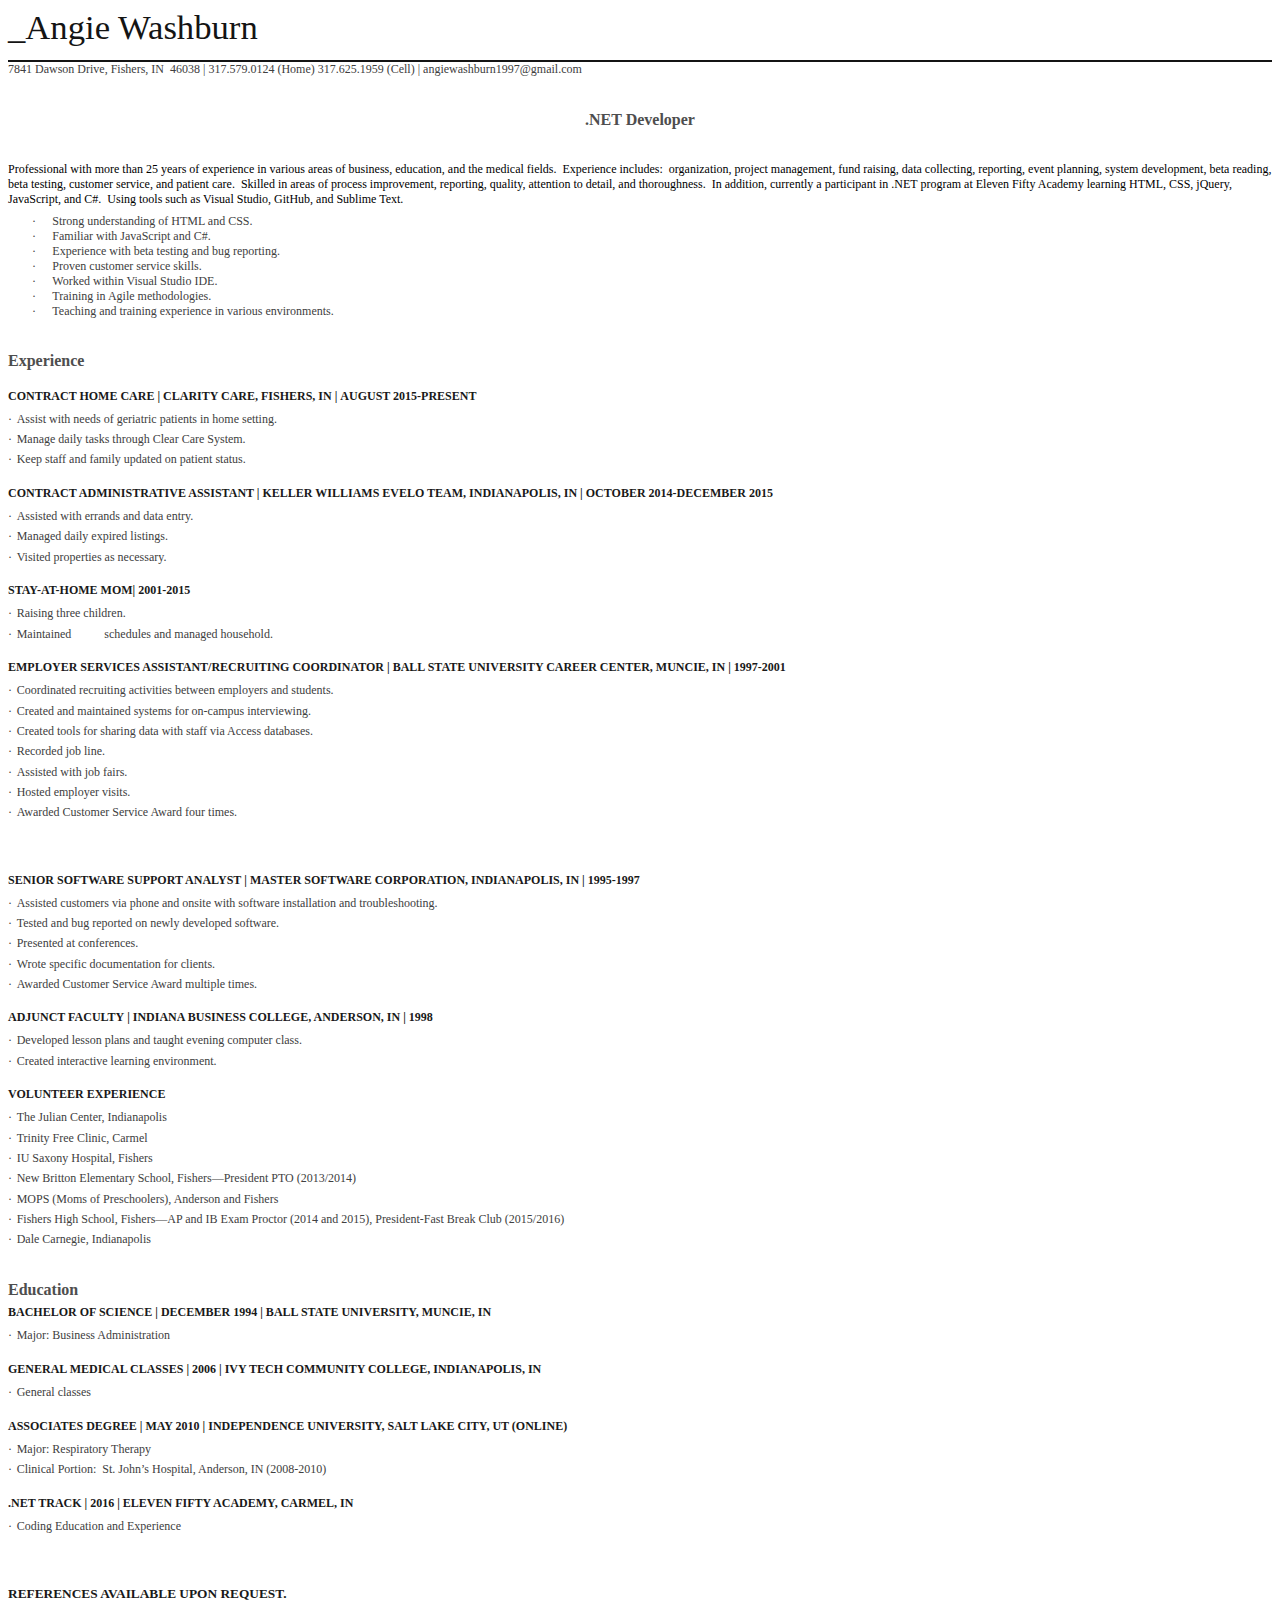
<file: Angie Washburn Resume 2016.html>
<html xmlns:v="urn:schemas-microsoft-com:vml"
xmlns:o="urn:schemas-microsoft-com:office:office"
xmlns:w="urn:schemas-microsoft-com:office:word"
xmlns:dt="uuid:C2F41010-65B3-11d1-A29F-00AA00C14882"
xmlns:m="http://schemas.microsoft.com/office/2004/12/omml"
xmlns:mv="http://macVmlSchemaUri" xmlns="http://www.w3.org/TR/REC-html40">

<head>
<meta name=Title content="">
<meta name=Keywords content="">
<meta http-equiv=Content-Type content="text/html; charset=macintosh">
<meta name=ProgId content=Word.Document>
<meta name=Generator content="Microsoft Word 15">
<meta name=Originator content="Microsoft Word 15">
<link rel=File-List href="Angie%20Washburn%20Resume%202016.fld/filelist.xml">
<!--[if gte mso 9]><xml>
 <o:DocumentProperties>
  <o:Author>Angie Washburn</o:Author>
  <o:Template>C:\Users\Angela\AppData\Roaming\Microsoft\Templates\Functional Resume.dotx</o:Template>
  <o:LastAuthor>Microsoft Office User</o:LastAuthor>
  <o:Revision>2</o:Revision>
  <o:TotalTime>2</o:TotalTime>
  <o:LastPrinted>2016-03-10T17:40:00Z</o:LastPrinted>
  <o:Created>2016-05-11T13:59:00Z</o:Created>
  <o:LastSaved>2016-05-11T13:59:00Z</o:LastSaved>
  <o:Pages>2</o:Pages>
  <o:Words>505</o:Words>
  <o:Characters>2881</o:Characters>
  <o:Lines>24</o:Lines>
  <o:Paragraphs>6</o:Paragraphs>
  <o:CharactersWithSpaces>3380</o:CharactersWithSpaces>
  <o:Version>15.0</o:Version>
 </o:DocumentProperties>
 <o:CustomDocumentProperties>
  <o:_TemplateID dt:dt="string">TC029191889991</o:_TemplateID>
 </o:CustomDocumentProperties>
 <o:OfficeDocumentSettings>
  <o:RelyOnVML/>
  <o:AllowPNG/>
 </o:OfficeDocumentSettings>
</xml><![endif]-->
<link rel=dataStoreItem href="Angie%20Washburn%20Resume%202016.fld/item0001.xml"
target="Angie%20Washburn%20Resume%202016.fld/props002.xml">
<link rel=dataStoreItem href="Angie%20Washburn%20Resume%202016.fld/item0003.xml"
target="Angie%20Washburn%20Resume%202016.fld/props004.xml">
<link rel=themeData href="Angie%20Washburn%20Resume%202016.fld/themedata.thmx">
<!--[if gte mso 9]><xml>
 <w:WordDocument>
  <w:View>Print</w:View>
  <w:ActiveWritingStyle Lang="EN-US" VendorID="64" DLLVersion="131078"
   NLCheck="1">0</w:ActiveWritingStyle>
  <w:SpellingState>Clean</w:SpellingState>
  <w:GrammarState>Clean</w:GrammarState>
  <w:TrackMoves>false</w:TrackMoves>
  <w:TrackFormatting/>
  <w:PunctuationKerning/>
  <w:ValidateAgainstSchemas/>
  <w:SaveIfXMLInvalid>false</w:SaveIfXMLInvalid>
  <w:IgnoreMixedContent>false</w:IgnoreMixedContent>
  <w:AlwaysShowPlaceholderText>false</w:AlwaysShowPlaceholderText>
  <w:DoNotPromoteQF/>
  <w:LidThemeOther>EN-US</w:LidThemeOther>
  <w:LidThemeAsian>JA</w:LidThemeAsian>
  <w:LidThemeComplexScript>X-NONE</w:LidThemeComplexScript>
  <w:Compatibility>
   <w:BreakWrappedTables/>
   <w:SnapToGridInCell/>
   <w:WrapTextWithPunct/>
   <w:UseAsianBreakRules/>
   <w:DontGrowAutofit/>
   <w:SplitPgBreakAndParaMark/>
   <w:EnableOpenTypeKerning/>
   <w:DontFlipMirrorIndents/>
   <w:OverrideTableStyleHps/>
  </w:Compatibility>
  <m:mathPr>
   <m:mathFont m:val="Cambria Math"/>
   <m:brkBin m:val="before"/>
   <m:brkBinSub m:val="&#45;-"/>
   <m:smallFrac m:val="off"/>
   <m:dispDef/>
   <m:lMargin m:val="0"/>
   <m:rMargin m:val="0"/>
   <m:defJc m:val="centerGroup"/>
   <m:wrapIndent m:val="1440"/>
   <m:intLim m:val="subSup"/>
   <m:naryLim m:val="undOvr"/>
  </m:mathPr></w:WordDocument>
</xml><![endif]--><!--[if gte mso 9]><xml>
 <w:LatentStyles DefLockedState="false" DefUnhideWhenUsed="false"
  DefSemiHidden="false" DefQFormat="false" DefPriority="99"
  LatentStyleCount="380">
  <w:LsdException Locked="false" Priority="0" QFormat="true" Name="Normal"/>
  <w:LsdException Locked="false" Priority="9" QFormat="true" Name="heading 1"/>
  <w:LsdException Locked="false" Priority="9" SemiHidden="true"
   UnhideWhenUsed="true" QFormat="true" Name="heading 2"/>
  <w:LsdException Locked="false" Priority="9" SemiHidden="true"
   UnhideWhenUsed="true" QFormat="true" Name="heading 3"/>
  <w:LsdException Locked="false" Priority="9" SemiHidden="true"
   UnhideWhenUsed="true" QFormat="true" Name="heading 4"/>
  <w:LsdException Locked="false" Priority="9" SemiHidden="true"
   UnhideWhenUsed="true" QFormat="true" Name="heading 5"/>
  <w:LsdException Locked="false" Priority="9" SemiHidden="true"
   UnhideWhenUsed="true" QFormat="true" Name="heading 6"/>
  <w:LsdException Locked="false" Priority="9" SemiHidden="true"
   UnhideWhenUsed="true" QFormat="true" Name="heading 7"/>
  <w:LsdException Locked="false" Priority="9" SemiHidden="true"
   UnhideWhenUsed="true" QFormat="true" Name="heading 8"/>
  <w:LsdException Locked="false" Priority="9" SemiHidden="true"
   UnhideWhenUsed="true" QFormat="true" Name="heading 9"/>
  <w:LsdException Locked="false" SemiHidden="true" UnhideWhenUsed="true"
   Name="index 1"/>
  <w:LsdException Locked="false" SemiHidden="true" UnhideWhenUsed="true"
   Name="index 2"/>
  <w:LsdException Locked="false" SemiHidden="true" UnhideWhenUsed="true"
   Name="index 3"/>
  <w:LsdException Locked="false" SemiHidden="true" UnhideWhenUsed="true"
   Name="index 4"/>
  <w:LsdException Locked="false" SemiHidden="true" UnhideWhenUsed="true"
   Name="index 5"/>
  <w:LsdException Locked="false" SemiHidden="true" UnhideWhenUsed="true"
   Name="index 6"/>
  <w:LsdException Locked="false" SemiHidden="true" UnhideWhenUsed="true"
   Name="index 7"/>
  <w:LsdException Locked="false" SemiHidden="true" UnhideWhenUsed="true"
   Name="index 8"/>
  <w:LsdException Locked="false" SemiHidden="true" UnhideWhenUsed="true"
   Name="index 9"/>
  <w:LsdException Locked="false" Priority="39" SemiHidden="true"
   UnhideWhenUsed="true" Name="toc 1"/>
  <w:LsdException Locked="false" Priority="39" SemiHidden="true"
   UnhideWhenUsed="true" Name="toc 2"/>
  <w:LsdException Locked="false" Priority="39" SemiHidden="true"
   UnhideWhenUsed="true" Name="toc 3"/>
  <w:LsdException Locked="false" Priority="39" SemiHidden="true"
   UnhideWhenUsed="true" Name="toc 4"/>
  <w:LsdException Locked="false" Priority="39" SemiHidden="true"
   UnhideWhenUsed="true" Name="toc 5"/>
  <w:LsdException Locked="false" Priority="39" SemiHidden="true"
   UnhideWhenUsed="true" Name="toc 6"/>
  <w:LsdException Locked="false" Priority="39" SemiHidden="true"
   UnhideWhenUsed="true" Name="toc 7"/>
  <w:LsdException Locked="false" Priority="39" SemiHidden="true"
   UnhideWhenUsed="true" Name="toc 8"/>
  <w:LsdException Locked="false" Priority="39" SemiHidden="true"
   UnhideWhenUsed="true" Name="toc 9"/>
  <w:LsdException Locked="false" SemiHidden="true" UnhideWhenUsed="true"
   Name="Normal Indent"/>
  <w:LsdException Locked="false" SemiHidden="true" UnhideWhenUsed="true"
   Name="footnote text"/>
  <w:LsdException Locked="false" SemiHidden="true" UnhideWhenUsed="true"
   Name="annotation text"/>
  <w:LsdException Locked="false" SemiHidden="true" UnhideWhenUsed="true"
   Name="header"/>
  <w:LsdException Locked="false" SemiHidden="true" UnhideWhenUsed="true"
   Name="footer"/>
  <w:LsdException Locked="false" SemiHidden="true" UnhideWhenUsed="true"
   Name="index heading"/>
  <w:LsdException Locked="false" Priority="35" SemiHidden="true"
   UnhideWhenUsed="true" QFormat="true" Name="caption"/>
  <w:LsdException Locked="false" SemiHidden="true" UnhideWhenUsed="true"
   Name="table of figures"/>
  <w:LsdException Locked="false" SemiHidden="true" UnhideWhenUsed="true"
   Name="envelope address"/>
  <w:LsdException Locked="false" SemiHidden="true" UnhideWhenUsed="true"
   Name="envelope return"/>
  <w:LsdException Locked="false" SemiHidden="true" UnhideWhenUsed="true"
   Name="footnote reference"/>
  <w:LsdException Locked="false" SemiHidden="true" UnhideWhenUsed="true"
   Name="annotation reference"/>
  <w:LsdException Locked="false" SemiHidden="true" UnhideWhenUsed="true"
   Name="line number"/>
  <w:LsdException Locked="false" SemiHidden="true" UnhideWhenUsed="true"
   Name="page number"/>
  <w:LsdException Locked="false" SemiHidden="true" UnhideWhenUsed="true"
   Name="endnote reference"/>
  <w:LsdException Locked="false" SemiHidden="true" UnhideWhenUsed="true"
   Name="endnote text"/>
  <w:LsdException Locked="false" SemiHidden="true" UnhideWhenUsed="true"
   Name="table of authorities"/>
  <w:LsdException Locked="false" SemiHidden="true" UnhideWhenUsed="true"
   Name="macro"/>
  <w:LsdException Locked="false" SemiHidden="true" UnhideWhenUsed="true"
   Name="toa heading"/>
  <w:LsdException Locked="false" SemiHidden="true" UnhideWhenUsed="true"
   Name="List"/>
  <w:LsdException Locked="false" SemiHidden="true" UnhideWhenUsed="true"
   QFormat="true" Name="List Bullet"/>
  <w:LsdException Locked="false" SemiHidden="true" UnhideWhenUsed="true"
   Name="List Number"/>
  <w:LsdException Locked="false" SemiHidden="true" UnhideWhenUsed="true"
   Name="List 2"/>
  <w:LsdException Locked="false" SemiHidden="true" UnhideWhenUsed="true"
   Name="List 3"/>
  <w:LsdException Locked="false" SemiHidden="true" UnhideWhenUsed="true"
   Name="List 4"/>
  <w:LsdException Locked="false" SemiHidden="true" UnhideWhenUsed="true"
   Name="List 5"/>
  <w:LsdException Locked="false" SemiHidden="true" UnhideWhenUsed="true"
   Name="List Bullet 2"/>
  <w:LsdException Locked="false" SemiHidden="true" UnhideWhenUsed="true"
   Name="List Bullet 3"/>
  <w:LsdException Locked="false" SemiHidden="true" UnhideWhenUsed="true"
   Name="List Bullet 4"/>
  <w:LsdException Locked="false" SemiHidden="true" UnhideWhenUsed="true"
   Name="List Bullet 5"/>
  <w:LsdException Locked="false" SemiHidden="true" UnhideWhenUsed="true"
   Name="List Number 2"/>
  <w:LsdException Locked="false" SemiHidden="true" UnhideWhenUsed="true"
   Name="List Number 3"/>
  <w:LsdException Locked="false" SemiHidden="true" UnhideWhenUsed="true"
   Name="List Number 4"/>
  <w:LsdException Locked="false" SemiHidden="true" UnhideWhenUsed="true"
   Name="List Number 5"/>
  <w:LsdException Locked="false" Priority="10" QFormat="true" Name="Title"/>
  <w:LsdException Locked="false" SemiHidden="true" UnhideWhenUsed="true"
   Name="Closing"/>
  <w:LsdException Locked="false" SemiHidden="true" UnhideWhenUsed="true"
   Name="Signature"/>
  <w:LsdException Locked="false" Priority="1" SemiHidden="true"
   UnhideWhenUsed="true" Name="Default Paragraph Font"/>
  <w:LsdException Locked="false" SemiHidden="true" UnhideWhenUsed="true"
   Name="Body Text"/>
  <w:LsdException Locked="false" SemiHidden="true" UnhideWhenUsed="true"
   Name="Body Text Indent"/>
  <w:LsdException Locked="false" SemiHidden="true" UnhideWhenUsed="true"
   Name="List Continue"/>
  <w:LsdException Locked="false" SemiHidden="true" UnhideWhenUsed="true"
   Name="List Continue 2"/>
  <w:LsdException Locked="false" SemiHidden="true" UnhideWhenUsed="true"
   Name="List Continue 3"/>
  <w:LsdException Locked="false" SemiHidden="true" UnhideWhenUsed="true"
   Name="List Continue 4"/>
  <w:LsdException Locked="false" SemiHidden="true" UnhideWhenUsed="true"
   Name="List Continue 5"/>
  <w:LsdException Locked="false" SemiHidden="true" UnhideWhenUsed="true"
   Name="Message Header"/>
  <w:LsdException Locked="false" Priority="3" SemiHidden="true"
   UnhideWhenUsed="true" QFormat="true" Name="Subtitle"/>
  <w:LsdException Locked="false" SemiHidden="true" UnhideWhenUsed="true"
   Name="Salutation"/>
  <w:LsdException Locked="false" SemiHidden="true" UnhideWhenUsed="true"
   Name="Date"/>
  <w:LsdException Locked="false" SemiHidden="true" UnhideWhenUsed="true"
   Name="Body Text First Indent"/>
  <w:LsdException Locked="false" SemiHidden="true" UnhideWhenUsed="true"
   Name="Body Text First Indent 2"/>
  <w:LsdException Locked="false" SemiHidden="true" UnhideWhenUsed="true"
   Name="Note Heading"/>
  <w:LsdException Locked="false" SemiHidden="true" UnhideWhenUsed="true"
   Name="Body Text 2"/>
  <w:LsdException Locked="false" SemiHidden="true" UnhideWhenUsed="true"
   Name="Body Text 3"/>
  <w:LsdException Locked="false" SemiHidden="true" UnhideWhenUsed="true"
   Name="Body Text Indent 2"/>
  <w:LsdException Locked="false" SemiHidden="true" UnhideWhenUsed="true"
   Name="Body Text Indent 3"/>
  <w:LsdException Locked="false" SemiHidden="true" UnhideWhenUsed="true"
   Name="Block Text"/>
  <w:LsdException Locked="false" SemiHidden="true" UnhideWhenUsed="true"
   Name="Hyperlink"/>
  <w:LsdException Locked="false" SemiHidden="true" UnhideWhenUsed="true"
   Name="FollowedHyperlink"/>
  <w:LsdException Locked="false" Priority="22" SemiHidden="true"
   UnhideWhenUsed="true" QFormat="true" Name="Strong"/>
  <w:LsdException Locked="false" Priority="20" SemiHidden="true"
   UnhideWhenUsed="true" QFormat="true" Name="Emphasis"/>
  <w:LsdException Locked="false" SemiHidden="true" UnhideWhenUsed="true"
   Name="Document Map"/>
  <w:LsdException Locked="false" SemiHidden="true" UnhideWhenUsed="true"
   Name="Plain Text"/>
  <w:LsdException Locked="false" SemiHidden="true" UnhideWhenUsed="true"
   Name="E-mail Signature"/>
  <w:LsdException Locked="false" SemiHidden="true" UnhideWhenUsed="true"
   Name="HTML Top of Form"/>
  <w:LsdException Locked="false" SemiHidden="true" UnhideWhenUsed="true"
   Name="HTML Bottom of Form"/>
  <w:LsdException Locked="false" SemiHidden="true" UnhideWhenUsed="true"
   Name="Normal (Web)"/>
  <w:LsdException Locked="false" SemiHidden="true" UnhideWhenUsed="true"
   Name="HTML Acronym"/>
  <w:LsdException Locked="false" SemiHidden="true" UnhideWhenUsed="true"
   Name="HTML Address"/>
  <w:LsdException Locked="false" SemiHidden="true" UnhideWhenUsed="true"
   Name="HTML Cite"/>
  <w:LsdException Locked="false" SemiHidden="true" UnhideWhenUsed="true"
   Name="HTML Code"/>
  <w:LsdException Locked="false" SemiHidden="true" UnhideWhenUsed="true"
   Name="HTML Definition"/>
  <w:LsdException Locked="false" SemiHidden="true" UnhideWhenUsed="true"
   Name="HTML Keyboard"/>
  <w:LsdException Locked="false" SemiHidden="true" UnhideWhenUsed="true"
   Name="HTML Preformatted"/>
  <w:LsdException Locked="false" SemiHidden="true" UnhideWhenUsed="true"
   Name="HTML Sample"/>
  <w:LsdException Locked="false" SemiHidden="true" UnhideWhenUsed="true"
   Name="HTML Typewriter"/>
  <w:LsdException Locked="false" SemiHidden="true" UnhideWhenUsed="true"
   Name="HTML Variable"/>
  <w:LsdException Locked="false" SemiHidden="true" UnhideWhenUsed="true"
   Name="Normal Table"/>
  <w:LsdException Locked="false" SemiHidden="true" UnhideWhenUsed="true"
   Name="annotation subject"/>
  <w:LsdException Locked="false" SemiHidden="true" UnhideWhenUsed="true"
   Name="No List"/>
  <w:LsdException Locked="false" SemiHidden="true" UnhideWhenUsed="true"
   Name="Outline List 1"/>
  <w:LsdException Locked="false" SemiHidden="true" UnhideWhenUsed="true"
   Name="Outline List 2"/>
  <w:LsdException Locked="false" SemiHidden="true" UnhideWhenUsed="true"
   Name="Outline List 3"/>
  <w:LsdException Locked="false" SemiHidden="true" UnhideWhenUsed="true"
   Name="Table Simple 1"/>
  <w:LsdException Locked="false" SemiHidden="true" UnhideWhenUsed="true"
   Name="Table Simple 2"/>
  <w:LsdException Locked="false" SemiHidden="true" UnhideWhenUsed="true"
   Name="Table Simple 3"/>
  <w:LsdException Locked="false" SemiHidden="true" UnhideWhenUsed="true"
   Name="Table Classic 1"/>
  <w:LsdException Locked="false" SemiHidden="true" UnhideWhenUsed="true"
   Name="Table Classic 2"/>
  <w:LsdException Locked="false" SemiHidden="true" UnhideWhenUsed="true"
   Name="Table Classic 3"/>
  <w:LsdException Locked="false" SemiHidden="true" UnhideWhenUsed="true"
   Name="Table Classic 4"/>
  <w:LsdException Locked="false" SemiHidden="true" UnhideWhenUsed="true"
   Name="Table Colorful 1"/>
  <w:LsdException Locked="false" SemiHidden="true" UnhideWhenUsed="true"
   Name="Table Colorful 2"/>
  <w:LsdException Locked="false" SemiHidden="true" UnhideWhenUsed="true"
   Name="Table Colorful 3"/>
  <w:LsdException Locked="false" SemiHidden="true" UnhideWhenUsed="true"
   Name="Table Columns 1"/>
  <w:LsdException Locked="false" SemiHidden="true" UnhideWhenUsed="true"
   Name="Table Columns 2"/>
  <w:LsdException Locked="false" SemiHidden="true" UnhideWhenUsed="true"
   Name="Table Columns 3"/>
  <w:LsdException Locked="false" SemiHidden="true" UnhideWhenUsed="true"
   Name="Table Columns 4"/>
  <w:LsdException Locked="false" SemiHidden="true" UnhideWhenUsed="true"
   Name="Table Columns 5"/>
  <w:LsdException Locked="false" SemiHidden="true" UnhideWhenUsed="true"
   Name="Table Grid 1"/>
  <w:LsdException Locked="false" SemiHidden="true" UnhideWhenUsed="true"
   Name="Table Grid 2"/>
  <w:LsdException Locked="false" SemiHidden="true" UnhideWhenUsed="true"
   Name="Table Grid 3"/>
  <w:LsdException Locked="false" SemiHidden="true" UnhideWhenUsed="true"
   Name="Table Grid 4"/>
  <w:LsdException Locked="false" SemiHidden="true" UnhideWhenUsed="true"
   Name="Table Grid 5"/>
  <w:LsdException Locked="false" SemiHidden="true" UnhideWhenUsed="true"
   Name="Table Grid 6"/>
  <w:LsdException Locked="false" SemiHidden="true" UnhideWhenUsed="true"
   Name="Table Grid 7"/>
  <w:LsdException Locked="false" SemiHidden="true" UnhideWhenUsed="true"
   Name="Table Grid 8"/>
  <w:LsdException Locked="false" SemiHidden="true" UnhideWhenUsed="true"
   Name="Table List 1"/>
  <w:LsdException Locked="false" SemiHidden="true" UnhideWhenUsed="true"
   Name="Table List 2"/>
  <w:LsdException Locked="false" SemiHidden="true" UnhideWhenUsed="true"
   Name="Table List 3"/>
  <w:LsdException Locked="false" SemiHidden="true" UnhideWhenUsed="true"
   Name="Table List 4"/>
  <w:LsdException Locked="false" SemiHidden="true" UnhideWhenUsed="true"
   Name="Table List 5"/>
  <w:LsdException Locked="false" SemiHidden="true" UnhideWhenUsed="true"
   Name="Table List 6"/>
  <w:LsdException Locked="false" SemiHidden="true" UnhideWhenUsed="true"
   Name="Table List 7"/>
  <w:LsdException Locked="false" SemiHidden="true" UnhideWhenUsed="true"
   Name="Table List 8"/>
  <w:LsdException Locked="false" SemiHidden="true" UnhideWhenUsed="true"
   Name="Table 3D effects 1"/>
  <w:LsdException Locked="false" SemiHidden="true" UnhideWhenUsed="true"
   Name="Table 3D effects 2"/>
  <w:LsdException Locked="false" SemiHidden="true" UnhideWhenUsed="true"
   Name="Table 3D effects 3"/>
  <w:LsdException Locked="false" SemiHidden="true" UnhideWhenUsed="true"
   Name="Table Contemporary"/>
  <w:LsdException Locked="false" SemiHidden="true" UnhideWhenUsed="true"
   Name="Table Elegant"/>
  <w:LsdException Locked="false" SemiHidden="true" UnhideWhenUsed="true"
   Name="Table Professional"/>
  <w:LsdException Locked="false" SemiHidden="true" UnhideWhenUsed="true"
   Name="Table Subtle 1"/>
  <w:LsdException Locked="false" SemiHidden="true" UnhideWhenUsed="true"
   Name="Table Subtle 2"/>
  <w:LsdException Locked="false" SemiHidden="true" UnhideWhenUsed="true"
   Name="Table Web 1"/>
  <w:LsdException Locked="false" SemiHidden="true" UnhideWhenUsed="true"
   Name="Table Web 2"/>
  <w:LsdException Locked="false" SemiHidden="true" UnhideWhenUsed="true"
   Name="Table Web 3"/>
  <w:LsdException Locked="false" SemiHidden="true" UnhideWhenUsed="true"
   Name="Balloon Text"/>
  <w:LsdException Locked="false" Priority="39" Name="Table Grid"/>
  <w:LsdException Locked="false" SemiHidden="true" UnhideWhenUsed="true"
   Name="Table Theme"/>
  <w:LsdException Locked="false" SemiHidden="true" Name="Placeholder Text"/>
  <w:LsdException Locked="false" Priority="36" QFormat="true" Name="No Spacing"/>
  <w:LsdException Locked="false" Priority="60" Name="Light Shading"/>
  <w:LsdException Locked="false" Priority="61" Name="Light List"/>
  <w:LsdException Locked="false" Priority="62" Name="Light Grid"/>
  <w:LsdException Locked="false" Priority="63" Name="Medium Shading 1"/>
  <w:LsdException Locked="false" Priority="64" Name="Medium Shading 2"/>
  <w:LsdException Locked="false" Priority="65" Name="Medium List 1"/>
  <w:LsdException Locked="false" Priority="66" Name="Medium List 2"/>
  <w:LsdException Locked="false" Priority="67" Name="Medium Grid 1"/>
  <w:LsdException Locked="false" Priority="68" Name="Medium Grid 2"/>
  <w:LsdException Locked="false" Priority="69" Name="Medium Grid 3"/>
  <w:LsdException Locked="false" Priority="70" Name="Dark List"/>
  <w:LsdException Locked="false" Priority="71" Name="Colorful Shading"/>
  <w:LsdException Locked="false" Priority="72" Name="Colorful List"/>
  <w:LsdException Locked="false" Priority="73" Name="Colorful Grid"/>
  <w:LsdException Locked="false" Priority="60" Name="Light Shading Accent 1"/>
  <w:LsdException Locked="false" Priority="61" Name="Light List Accent 1"/>
  <w:LsdException Locked="false" Priority="62" Name="Light Grid Accent 1"/>
  <w:LsdException Locked="false" Priority="63" Name="Medium Shading 1 Accent 1"/>
  <w:LsdException Locked="false" Priority="64" Name="Medium Shading 2 Accent 1"/>
  <w:LsdException Locked="false" Priority="65" Name="Medium List 1 Accent 1"/>
  <w:LsdException Locked="false" SemiHidden="true" Name="Revision"/>
  <w:LsdException Locked="false" Priority="34" SemiHidden="true"
   UnhideWhenUsed="true" QFormat="true" Name="List Paragraph"/>
  <w:LsdException Locked="false" Priority="29" SemiHidden="true"
   UnhideWhenUsed="true" QFormat="true" Name="Quote"/>
  <w:LsdException Locked="false" Priority="30" SemiHidden="true"
   UnhideWhenUsed="true" QFormat="true" Name="Intense Quote"/>
  <w:LsdException Locked="false" Priority="66" Name="Medium List 2 Accent 1"/>
  <w:LsdException Locked="false" Priority="67" Name="Medium Grid 1 Accent 1"/>
  <w:LsdException Locked="false" Priority="68" Name="Medium Grid 2 Accent 1"/>
  <w:LsdException Locked="false" Priority="69" Name="Medium Grid 3 Accent 1"/>
  <w:LsdException Locked="false" Priority="70" Name="Dark List Accent 1"/>
  <w:LsdException Locked="false" Priority="71" Name="Colorful Shading Accent 1"/>
  <w:LsdException Locked="false" Priority="72" Name="Colorful List Accent 1"/>
  <w:LsdException Locked="false" Priority="73" Name="Colorful Grid Accent 1"/>
  <w:LsdException Locked="false" Priority="60" Name="Light Shading Accent 2"/>
  <w:LsdException Locked="false" Priority="61" Name="Light List Accent 2"/>
  <w:LsdException Locked="false" Priority="62" Name="Light Grid Accent 2"/>
  <w:LsdException Locked="false" Priority="63" Name="Medium Shading 1 Accent 2"/>
  <w:LsdException Locked="false" Priority="64" Name="Medium Shading 2 Accent 2"/>
  <w:LsdException Locked="false" Priority="65" Name="Medium List 1 Accent 2"/>
  <w:LsdException Locked="false" Priority="66" Name="Medium List 2 Accent 2"/>
  <w:LsdException Locked="false" Priority="67" Name="Medium Grid 1 Accent 2"/>
  <w:LsdException Locked="false" Priority="68" Name="Medium Grid 2 Accent 2"/>
  <w:LsdException Locked="false" Priority="69" Name="Medium Grid 3 Accent 2"/>
  <w:LsdException Locked="false" Priority="70" Name="Dark List Accent 2"/>
  <w:LsdException Locked="false" Priority="71" Name="Colorful Shading Accent 2"/>
  <w:LsdException Locked="false" Priority="72" Name="Colorful List Accent 2"/>
  <w:LsdException Locked="false" Priority="73" Name="Colorful Grid Accent 2"/>
  <w:LsdException Locked="false" Priority="60" Name="Light Shading Accent 3"/>
  <w:LsdException Locked="false" Priority="61" Name="Light List Accent 3"/>
  <w:LsdException Locked="false" Priority="62" Name="Light Grid Accent 3"/>
  <w:LsdException Locked="false" Priority="63" Name="Medium Shading 1 Accent 3"/>
  <w:LsdException Locked="false" Priority="64" Name="Medium Shading 2 Accent 3"/>
  <w:LsdException Locked="false" Priority="65" Name="Medium List 1 Accent 3"/>
  <w:LsdException Locked="false" Priority="66" Name="Medium List 2 Accent 3"/>
  <w:LsdException Locked="false" Priority="67" Name="Medium Grid 1 Accent 3"/>
  <w:LsdException Locked="false" Priority="68" Name="Medium Grid 2 Accent 3"/>
  <w:LsdException Locked="false" Priority="69" Name="Medium Grid 3 Accent 3"/>
  <w:LsdException Locked="false" Priority="70" Name="Dark List Accent 3"/>
  <w:LsdException Locked="false" Priority="71" Name="Colorful Shading Accent 3"/>
  <w:LsdException Locked="false" Priority="72" Name="Colorful List Accent 3"/>
  <w:LsdException Locked="false" Priority="73" Name="Colorful Grid Accent 3"/>
  <w:LsdException Locked="false" Priority="60" Name="Light Shading Accent 4"/>
  <w:LsdException Locked="false" Priority="61" Name="Light List Accent 4"/>
  <w:LsdException Locked="false" Priority="62" Name="Light Grid Accent 4"/>
  <w:LsdException Locked="false" Priority="63" Name="Medium Shading 1 Accent 4"/>
  <w:LsdException Locked="false" Priority="64" Name="Medium Shading 2 Accent 4"/>
  <w:LsdException Locked="false" Priority="65" Name="Medium List 1 Accent 4"/>
  <w:LsdException Locked="false" Priority="66" Name="Medium List 2 Accent 4"/>
  <w:LsdException Locked="false" Priority="67" Name="Medium Grid 1 Accent 4"/>
  <w:LsdException Locked="false" Priority="68" Name="Medium Grid 2 Accent 4"/>
  <w:LsdException Locked="false" Priority="69" Name="Medium Grid 3 Accent 4"/>
  <w:LsdException Locked="false" Priority="70" Name="Dark List Accent 4"/>
  <w:LsdException Locked="false" Priority="71" Name="Colorful Shading Accent 4"/>
  <w:LsdException Locked="false" Priority="72" Name="Colorful List Accent 4"/>
  <w:LsdException Locked="false" Priority="73" Name="Colorful Grid Accent 4"/>
  <w:LsdException Locked="false" Priority="60" Name="Light Shading Accent 5"/>
  <w:LsdException Locked="false" Priority="61" Name="Light List Accent 5"/>
  <w:LsdException Locked="false" Priority="62" Name="Light Grid Accent 5"/>
  <w:LsdException Locked="false" Priority="63" Name="Medium Shading 1 Accent 5"/>
  <w:LsdException Locked="false" Priority="64" Name="Medium Shading 2 Accent 5"/>
  <w:LsdException Locked="false" Priority="65" Name="Medium List 1 Accent 5"/>
  <w:LsdException Locked="false" Priority="66" Name="Medium List 2 Accent 5"/>
  <w:LsdException Locked="false" Priority="67" Name="Medium Grid 1 Accent 5"/>
  <w:LsdException Locked="false" Priority="68" Name="Medium Grid 2 Accent 5"/>
  <w:LsdException Locked="false" Priority="69" Name="Medium Grid 3 Accent 5"/>
  <w:LsdException Locked="false" Priority="70" Name="Dark List Accent 5"/>
  <w:LsdException Locked="false" Priority="71" Name="Colorful Shading Accent 5"/>
  <w:LsdException Locked="false" Priority="72" Name="Colorful List Accent 5"/>
  <w:LsdException Locked="false" Priority="73" Name="Colorful Grid Accent 5"/>
  <w:LsdException Locked="false" Priority="60" Name="Light Shading Accent 6"/>
  <w:LsdException Locked="false" Priority="61" Name="Light List Accent 6"/>
  <w:LsdException Locked="false" Priority="62" Name="Light Grid Accent 6"/>
  <w:LsdException Locked="false" Priority="63" Name="Medium Shading 1 Accent 6"/>
  <w:LsdException Locked="false" Priority="64" Name="Medium Shading 2 Accent 6"/>
  <w:LsdException Locked="false" Priority="65" Name="Medium List 1 Accent 6"/>
  <w:LsdException Locked="false" Priority="66" Name="Medium List 2 Accent 6"/>
  <w:LsdException Locked="false" Priority="67" Name="Medium Grid 1 Accent 6"/>
  <w:LsdException Locked="false" Priority="68" Name="Medium Grid 2 Accent 6"/>
  <w:LsdException Locked="false" Priority="69" Name="Medium Grid 3 Accent 6"/>
  <w:LsdException Locked="false" Priority="70" Name="Dark List Accent 6"/>
  <w:LsdException Locked="false" Priority="71" Name="Colorful Shading Accent 6"/>
  <w:LsdException Locked="false" Priority="72" Name="Colorful List Accent 6"/>
  <w:LsdException Locked="false" Priority="73" Name="Colorful Grid Accent 6"/>
  <w:LsdException Locked="false" Priority="19" SemiHidden="true"
   UnhideWhenUsed="true" QFormat="true" Name="Subtle Emphasis"/>
  <w:LsdException Locked="false" Priority="21" SemiHidden="true"
   UnhideWhenUsed="true" QFormat="true" Name="Intense Emphasis"/>
  <w:LsdException Locked="false" Priority="31" SemiHidden="true"
   UnhideWhenUsed="true" QFormat="true" Name="Subtle Reference"/>
  <w:LsdException Locked="false" Priority="32" SemiHidden="true"
   UnhideWhenUsed="true" QFormat="true" Name="Intense Reference"/>
  <w:LsdException Locked="false" Priority="33" SemiHidden="true"
   UnhideWhenUsed="true" QFormat="true" Name="Book Title"/>
  <w:LsdException Locked="false" Priority="37" SemiHidden="true"
   UnhideWhenUsed="true" Name="Bibliography"/>
  <w:LsdException Locked="false" Priority="39" SemiHidden="true"
   UnhideWhenUsed="true" QFormat="true" Name="TOC Heading"/>
  <w:LsdException Locked="false" Priority="41" Name="Plain Table 1"/>
  <w:LsdException Locked="false" Priority="42" Name="Plain Table 2"/>
  <w:LsdException Locked="false" Priority="43" Name="Plain Table 3"/>
  <w:LsdException Locked="false" Priority="44" Name="Plain Table 4"/>
  <w:LsdException Locked="false" Priority="45" Name="Plain Table 5"/>
  <w:LsdException Locked="false" Priority="40" Name="Grid Table Light"/>
  <w:LsdException Locked="false" Priority="46" Name="Grid Table 1 Light"/>
  <w:LsdException Locked="false" Priority="47" Name="Grid Table 2"/>
  <w:LsdException Locked="false" Priority="48" Name="Grid Table 3"/>
  <w:LsdException Locked="false" Priority="49" Name="Grid Table 4"/>
  <w:LsdException Locked="false" Priority="50" Name="Grid Table 5 Dark"/>
  <w:LsdException Locked="false" Priority="51" Name="Grid Table 6 Colorful"/>
  <w:LsdException Locked="false" Priority="52" Name="Grid Table 7 Colorful"/>
  <w:LsdException Locked="false" Priority="46"
   Name="Grid Table 1 Light Accent 1"/>
  <w:LsdException Locked="false" Priority="47" Name="Grid Table 2 Accent 1"/>
  <w:LsdException Locked="false" Priority="48" Name="Grid Table 3 Accent 1"/>
  <w:LsdException Locked="false" Priority="49" Name="Grid Table 4 Accent 1"/>
  <w:LsdException Locked="false" Priority="50" Name="Grid Table 5 Dark Accent 1"/>
  <w:LsdException Locked="false" Priority="51"
   Name="Grid Table 6 Colorful Accent 1"/>
  <w:LsdException Locked="false" Priority="52"
   Name="Grid Table 7 Colorful Accent 1"/>
  <w:LsdException Locked="false" Priority="46"
   Name="Grid Table 1 Light Accent 2"/>
  <w:LsdException Locked="false" Priority="47" Name="Grid Table 2 Accent 2"/>
  <w:LsdException Locked="false" Priority="48" Name="Grid Table 3 Accent 2"/>
  <w:LsdException Locked="false" Priority="49" Name="Grid Table 4 Accent 2"/>
  <w:LsdException Locked="false" Priority="50" Name="Grid Table 5 Dark Accent 2"/>
  <w:LsdException Locked="false" Priority="51"
   Name="Grid Table 6 Colorful Accent 2"/>
  <w:LsdException Locked="false" Priority="52"
   Name="Grid Table 7 Colorful Accent 2"/>
  <w:LsdException Locked="false" Priority="46"
   Name="Grid Table 1 Light Accent 3"/>
  <w:LsdException Locked="false" Priority="47" Name="Grid Table 2 Accent 3"/>
  <w:LsdException Locked="false" Priority="48" Name="Grid Table 3 Accent 3"/>
  <w:LsdException Locked="false" Priority="49" Name="Grid Table 4 Accent 3"/>
  <w:LsdException Locked="false" Priority="50" Name="Grid Table 5 Dark Accent 3"/>
  <w:LsdException Locked="false" Priority="51"
   Name="Grid Table 6 Colorful Accent 3"/>
  <w:LsdException Locked="false" Priority="52"
   Name="Grid Table 7 Colorful Accent 3"/>
  <w:LsdException Locked="false" Priority="46"
   Name="Grid Table 1 Light Accent 4"/>
  <w:LsdException Locked="false" Priority="47" Name="Grid Table 2 Accent 4"/>
  <w:LsdException Locked="false" Priority="48" Name="Grid Table 3 Accent 4"/>
  <w:LsdException Locked="false" Priority="49" Name="Grid Table 4 Accent 4"/>
  <w:LsdException Locked="false" Priority="50" Name="Grid Table 5 Dark Accent 4"/>
  <w:LsdException Locked="false" Priority="51"
   Name="Grid Table 6 Colorful Accent 4"/>
  <w:LsdException Locked="false" Priority="52"
   Name="Grid Table 7 Colorful Accent 4"/>
  <w:LsdException Locked="false" Priority="46"
   Name="Grid Table 1 Light Accent 5"/>
  <w:LsdException Locked="false" Priority="47" Name="Grid Table 2 Accent 5"/>
  <w:LsdException Locked="false" Priority="48" Name="Grid Table 3 Accent 5"/>
  <w:LsdException Locked="false" Priority="49" Name="Grid Table 4 Accent 5"/>
  <w:LsdException Locked="false" Priority="50" Name="Grid Table 5 Dark Accent 5"/>
  <w:LsdException Locked="false" Priority="51"
   Name="Grid Table 6 Colorful Accent 5"/>
  <w:LsdException Locked="false" Priority="52"
   Name="Grid Table 7 Colorful Accent 5"/>
  <w:LsdException Locked="false" Priority="46"
   Name="Grid Table 1 Light Accent 6"/>
  <w:LsdException Locked="false" Priority="47" Name="Grid Table 2 Accent 6"/>
  <w:LsdException Locked="false" Priority="48" Name="Grid Table 3 Accent 6"/>
  <w:LsdException Locked="false" Priority="49" Name="Grid Table 4 Accent 6"/>
  <w:LsdException Locked="false" Priority="50" Name="Grid Table 5 Dark Accent 6"/>
  <w:LsdException Locked="false" Priority="51"
   Name="Grid Table 6 Colorful Accent 6"/>
  <w:LsdException Locked="false" Priority="52"
   Name="Grid Table 7 Colorful Accent 6"/>
  <w:LsdException Locked="false" Priority="46" Name="List Table 1 Light"/>
  <w:LsdException Locked="false" Priority="47" Name="List Table 2"/>
  <w:LsdException Locked="false" Priority="48" Name="List Table 3"/>
  <w:LsdException Locked="false" Priority="49" Name="List Table 4"/>
  <w:LsdException Locked="false" Priority="50" Name="List Table 5 Dark"/>
  <w:LsdException Locked="false" Priority="51" Name="List Table 6 Colorful"/>
  <w:LsdException Locked="false" Priority="52" Name="List Table 7 Colorful"/>
  <w:LsdException Locked="false" Priority="46"
   Name="List Table 1 Light Accent 1"/>
  <w:LsdException Locked="false" Priority="47" Name="List Table 2 Accent 1"/>
  <w:LsdException Locked="false" Priority="48" Name="List Table 3 Accent 1"/>
  <w:LsdException Locked="false" Priority="49" Name="List Table 4 Accent 1"/>
  <w:LsdException Locked="false" Priority="50" Name="List Table 5 Dark Accent 1"/>
  <w:LsdException Locked="false" Priority="51"
   Name="List Table 6 Colorful Accent 1"/>
  <w:LsdException Locked="false" Priority="52"
   Name="List Table 7 Colorful Accent 1"/>
  <w:LsdException Locked="false" Priority="46"
   Name="List Table 1 Light Accent 2"/>
  <w:LsdException Locked="false" Priority="47" Name="List Table 2 Accent 2"/>
  <w:LsdException Locked="false" Priority="48" Name="List Table 3 Accent 2"/>
  <w:LsdException Locked="false" Priority="49" Name="List Table 4 Accent 2"/>
  <w:LsdException Locked="false" Priority="50" Name="List Table 5 Dark Accent 2"/>
  <w:LsdException Locked="false" Priority="51"
   Name="List Table 6 Colorful Accent 2"/>
  <w:LsdException Locked="false" Priority="52"
   Name="List Table 7 Colorful Accent 2"/>
  <w:LsdException Locked="false" Priority="46"
   Name="List Table 1 Light Accent 3"/>
  <w:LsdException Locked="false" Priority="47" Name="List Table 2 Accent 3"/>
  <w:LsdException Locked="false" Priority="48" Name="List Table 3 Accent 3"/>
  <w:LsdException Locked="false" Priority="49" Name="List Table 4 Accent 3"/>
  <w:LsdException Locked="false" Priority="50" Name="List Table 5 Dark Accent 3"/>
  <w:LsdException Locked="false" Priority="51"
   Name="List Table 6 Colorful Accent 3"/>
  <w:LsdException Locked="false" Priority="52"
   Name="List Table 7 Colorful Accent 3"/>
  <w:LsdException Locked="false" Priority="46"
   Name="List Table 1 Light Accent 4"/>
  <w:LsdException Locked="false" Priority="47" Name="List Table 2 Accent 4"/>
  <w:LsdException Locked="false" Priority="48" Name="List Table 3 Accent 4"/>
  <w:LsdException Locked="false" Priority="49" Name="List Table 4 Accent 4"/>
  <w:LsdException Locked="false" Priority="50" Name="List Table 5 Dark Accent 4"/>
  <w:LsdException Locked="false" Priority="51"
   Name="List Table 6 Colorful Accent 4"/>
  <w:LsdException Locked="false" Priority="52"
   Name="List Table 7 Colorful Accent 4"/>
  <w:LsdException Locked="false" Priority="46"
   Name="List Table 1 Light Accent 5"/>
  <w:LsdException Locked="false" Priority="47" Name="List Table 2 Accent 5"/>
  <w:LsdException Locked="false" Priority="48" Name="List Table 3 Accent 5"/>
  <w:LsdException Locked="false" Priority="49" Name="List Table 4 Accent 5"/>
  <w:LsdException Locked="false" Priority="50" Name="List Table 5 Dark Accent 5"/>
  <w:LsdException Locked="false" Priority="51"
   Name="List Table 6 Colorful Accent 5"/>
  <w:LsdException Locked="false" Priority="52"
   Name="List Table 7 Colorful Accent 5"/>
  <w:LsdException Locked="false" Priority="46"
   Name="List Table 1 Light Accent 6"/>
  <w:LsdException Locked="false" Priority="47" Name="List Table 2 Accent 6"/>
  <w:LsdException Locked="false" Priority="48" Name="List Table 3 Accent 6"/>
  <w:LsdException Locked="false" Priority="49" Name="List Table 4 Accent 6"/>
  <w:LsdException Locked="false" Priority="50" Name="List Table 5 Dark Accent 6"/>
  <w:LsdException Locked="false" Priority="51"
   Name="List Table 6 Colorful Accent 6"/>
  <w:LsdException Locked="false" Priority="52"
   Name="List Table 7 Colorful Accent 6"/>
 </w:LatentStyles>
</xml><![endif]-->
<style>
<!--
 /* Font Definitions */
@font-face
	{font-family:"Courier New";
	panose-1:2 7 3 9 2 2 5 2 4 4;
	mso-font-charset:0;
	mso-generic-font-family:auto;
	mso-font-pitch:variable;
	mso-font-signature:-536859905 -1073711037 9 0 511 0;}
@font-face
	{font-family:Wingdings;
	panose-1:5 0 0 0 0 0 0 0 0 0;
	mso-font-charset:2;
	mso-generic-font-family:auto;
	mso-font-pitch:variable;
	mso-font-signature:0 268435456 0 0 -2147483648 0;}
@font-face
	{font-family:"__ ____";
	mso-font-charset:128;
	mso-generic-font-family:auto;
	mso-font-pitch:variable;
	mso-font-signature:-536870145 1791491579 134217746 0 131231 0;}
@font-face
	{font-family:"Cambria Math";
	panose-1:0 0 0 0 0 0 0 0 0 0;
	mso-font-charset:1;
	mso-generic-font-family:roman;
	mso-font-format:other;
	mso-font-pitch:variable;
	mso-font-signature:0 0 0 0 0 0;}
@font-face
	{font-family:Cambria;
	panose-1:2 4 5 3 5 4 6 3 2 4;
	mso-font-charset:0;
	mso-generic-font-family:auto;
	mso-font-pitch:variable;
	mso-font-signature:-536870145 1073743103 0 0 415 0;}
@font-face
	{font-family:Garamond;
	panose-1:2 2 4 4 3 3 1 1 8 3;
	mso-font-charset:0;
	mso-generic-font-family:roman;
	mso-font-pitch:variable;
	mso-font-signature:647 0 0 0 159 0;}
 /* Style Definitions */
p.MsoNormal, li.MsoNormal, div.MsoNormal
	{mso-style-unhide:no;
	mso-style-qformat:yes;
	mso-style-parent:"";
	margin-top:0in;
	margin-right:0in;
	margin-bottom:14.0pt;
	margin-left:0in;
	mso-pagination:widow-orphan;
	font-size:9.0pt;
	mso-bidi-font-size:10.0pt;
	font-family:Cambria;
	mso-ascii-font-family:Cambria;
	mso-ascii-theme-font:minor-latin;
	mso-fareast-font-family:Cambria;
	mso-fareast-theme-font:minor-latin;
	mso-hansi-font-family:Cambria;
	mso-hansi-theme-font:minor-latin;
	mso-bidi-font-family:"Times New Roman";
	mso-bidi-theme-font:minor-bidi;
	color:#404040;
	mso-themecolor:text1;
	mso-themetint:191;
	mso-fareast-language:JA;}
p.MsoHeader, li.MsoHeader, div.MsoHeader
	{mso-style-priority:99;
	mso-style-link:"Header Char";
	margin:0in;
	margin-bottom:.0001pt;
	mso-pagination:widow-orphan;
	tab-stops:center 3.25in right 6.5in;
	font-size:9.0pt;
	mso-bidi-font-size:10.0pt;
	font-family:Cambria;
	mso-ascii-font-family:Cambria;
	mso-ascii-theme-font:minor-latin;
	mso-fareast-font-family:Cambria;
	mso-fareast-theme-font:minor-latin;
	mso-hansi-font-family:Cambria;
	mso-hansi-theme-font:minor-latin;
	mso-bidi-font-family:"Times New Roman";
	mso-bidi-theme-font:minor-bidi;
	color:#404040;
	mso-themecolor:text1;
	mso-themetint:191;
	mso-fareast-language:JA;}
p.MsoFooter, li.MsoFooter, div.MsoFooter
	{mso-style-priority:99;
	mso-style-link:"Footer Char";
	margin:0in;
	margin-bottom:.0001pt;
	text-align:right;
	mso-pagination:widow-orphan;
	font-size:9.0pt;
	mso-bidi-font-size:10.0pt;
	font-family:Cambria;
	mso-ascii-font-family:Cambria;
	mso-ascii-theme-font:minor-latin;
	mso-fareast-font-family:Cambria;
	mso-fareast-theme-font:minor-latin;
	mso-hansi-font-family:Cambria;
	mso-hansi-theme-font:minor-latin;
	mso-bidi-font-family:"Times New Roman";
	mso-bidi-theme-font:minor-bidi;
	color:#141414;
	mso-themecolor:accent1;
	mso-fareast-language:JA;}
p.MsoListBullet, li.MsoListBullet, div.MsoListBullet
	{mso-style-priority:1;
	mso-style-qformat:yes;
	margin-top:0in;
	margin-right:0in;
	margin-bottom:4.0pt;
	margin-left:.1in;
	text-indent:-.1in;
	mso-pagination:widow-orphan;
	mso-list:l0 level1 lfo1;
	tab-stops:list .1in;
	font-size:9.0pt;
	mso-bidi-font-size:10.0pt;
	font-family:Cambria;
	mso-ascii-font-family:Cambria;
	mso-ascii-theme-font:minor-latin;
	mso-fareast-font-family:Cambria;
	mso-fareast-theme-font:minor-latin;
	mso-hansi-font-family:Cambria;
	mso-hansi-theme-font:minor-latin;
	mso-bidi-font-family:"Times New Roman";
	mso-bidi-theme-font:minor-bidi;
	color:#404040;
	mso-themecolor:text1;
	mso-themetint:191;
	mso-fareast-language:JA;}
p.MsoTitle, li.MsoTitle, div.MsoTitle
	{mso-style-priority:2;
	mso-style-unhide:no;
	mso-style-qformat:yes;
	mso-style-link:"Title Char";
	mso-style-next:Normal;
	margin-top:0in;
	margin-right:0in;
	margin-bottom:6.0pt;
	margin-left:0in;
	mso-add-space:auto;
	mso-pagination:widow-orphan;
	border:none;
	mso-border-bottom-alt:solid #141414 1.5pt;
	mso-border-bottom-themecolor:accent1;
	padding:0in;
	mso-padding-alt:0in 0in 4.0pt 0in;
	font-size:26.0pt;
	mso-bidi-font-size:10.0pt;
	font-family:Cambria;
	mso-ascii-font-family:Cambria;
	mso-ascii-theme-font:major-latin;
	mso-fareast-font-family:"__ ____";
	mso-fareast-theme-font:major-fareast;
	mso-hansi-font-family:Cambria;
	mso-hansi-theme-font:major-latin;
	mso-bidi-font-family:"Times New Roman";
	mso-bidi-theme-font:major-bidi;
	color:#141414;
	mso-themecolor:accent1;
	mso-font-kerning:14.0pt;
	mso-fareast-language:JA;}
p.MsoTitleCxSpFirst, li.MsoTitleCxSpFirst, div.MsoTitleCxSpFirst
	{mso-style-priority:2;
	mso-style-unhide:no;
	mso-style-qformat:yes;
	mso-style-link:"Title Char";
	mso-style-next:Normal;
	mso-style-type:export-only;
	margin:0in;
	margin-bottom:.0001pt;
	mso-add-space:auto;
	mso-pagination:widow-orphan;
	border:none;
	mso-border-bottom-alt:solid #141414 1.5pt;
	mso-border-bottom-themecolor:accent1;
	padding:0in;
	mso-padding-alt:0in 0in 4.0pt 0in;
	font-size:26.0pt;
	mso-bidi-font-size:10.0pt;
	font-family:Cambria;
	mso-ascii-font-family:Cambria;
	mso-ascii-theme-font:major-latin;
	mso-fareast-font-family:"__ ____";
	mso-fareast-theme-font:major-fareast;
	mso-hansi-font-family:Cambria;
	mso-hansi-theme-font:major-latin;
	mso-bidi-font-family:"Times New Roman";
	mso-bidi-theme-font:major-bidi;
	color:#141414;
	mso-themecolor:accent1;
	mso-font-kerning:14.0pt;
	mso-fareast-language:JA;}
p.MsoTitleCxSpMiddle, li.MsoTitleCxSpMiddle, div.MsoTitleCxSpMiddle
	{mso-style-priority:2;
	mso-style-unhide:no;
	mso-style-qformat:yes;
	mso-style-link:"Title Char";
	mso-style-next:Normal;
	mso-style-type:export-only;
	margin:0in;
	margin-bottom:.0001pt;
	mso-add-space:auto;
	mso-pagination:widow-orphan;
	border:none;
	mso-border-bottom-alt:solid #141414 1.5pt;
	mso-border-bottom-themecolor:accent1;
	padding:0in;
	mso-padding-alt:0in 0in 4.0pt 0in;
	font-size:26.0pt;
	mso-bidi-font-size:10.0pt;
	font-family:Cambria;
	mso-ascii-font-family:Cambria;
	mso-ascii-theme-font:major-latin;
	mso-fareast-font-family:"__ ____";
	mso-fareast-theme-font:major-fareast;
	mso-hansi-font-family:Cambria;
	mso-hansi-theme-font:major-latin;
	mso-bidi-font-family:"Times New Roman";
	mso-bidi-theme-font:major-bidi;
	color:#141414;
	mso-themecolor:accent1;
	mso-font-kerning:14.0pt;
	mso-fareast-language:JA;}
p.MsoTitleCxSpLast, li.MsoTitleCxSpLast, div.MsoTitleCxSpLast
	{mso-style-priority:2;
	mso-style-unhide:no;
	mso-style-qformat:yes;
	mso-style-link:"Title Char";
	mso-style-next:Normal;
	mso-style-type:export-only;
	margin-top:0in;
	margin-right:0in;
	margin-bottom:6.0pt;
	margin-left:0in;
	mso-add-space:auto;
	mso-pagination:widow-orphan;
	border:none;
	mso-border-bottom-alt:solid #141414 1.5pt;
	mso-border-bottom-themecolor:accent1;
	padding:0in;
	mso-padding-alt:0in 0in 4.0pt 0in;
	font-size:26.0pt;
	mso-bidi-font-size:10.0pt;
	font-family:Cambria;
	mso-ascii-font-family:Cambria;
	mso-ascii-theme-font:major-latin;
	mso-fareast-font-family:"__ ____";
	mso-fareast-theme-font:major-fareast;
	mso-hansi-font-family:Cambria;
	mso-hansi-theme-font:major-latin;
	mso-bidi-font-family:"Times New Roman";
	mso-bidi-theme-font:major-bidi;
	color:#141414;
	mso-themecolor:accent1;
	mso-font-kerning:14.0pt;
	mso-fareast-language:JA;}
a:link, span.MsoHyperlink
	{mso-style-priority:99;
	color:#5F5F5F;
	mso-themecolor:hyperlink;
	text-decoration:underline;
	text-underline:single;}
a:visited, span.MsoHyperlinkFollowed
	{mso-style-noshow:yes;
	mso-style-priority:99;
	color:#919191;
	mso-themecolor:followedhyperlink;
	text-decoration:underline;
	text-underline:single;}
span.MsoPlaceholderText
	{mso-style-noshow:yes;
	mso-style-priority:99;
	mso-style-unhide:no;
	color:gray;}
p.MsoListParagraph, li.MsoListParagraph, div.MsoListParagraph
	{mso-style-priority:34;
	mso-style-qformat:yes;
	margin-top:0in;
	margin-right:0in;
	margin-bottom:14.0pt;
	margin-left:.5in;
	mso-add-space:auto;
	mso-pagination:widow-orphan;
	font-size:9.0pt;
	mso-bidi-font-size:10.0pt;
	font-family:Cambria;
	mso-ascii-font-family:Cambria;
	mso-ascii-theme-font:minor-latin;
	mso-fareast-font-family:Cambria;
	mso-fareast-theme-font:minor-latin;
	mso-hansi-font-family:Cambria;
	mso-hansi-theme-font:minor-latin;
	mso-bidi-font-family:"Times New Roman";
	mso-bidi-theme-font:minor-bidi;
	color:#404040;
	mso-themecolor:text1;
	mso-themetint:191;
	mso-fareast-language:JA;}
p.MsoListParagraphCxSpFirst, li.MsoListParagraphCxSpFirst, div.MsoListParagraphCxSpFirst
	{mso-style-priority:34;
	mso-style-qformat:yes;
	mso-style-type:export-only;
	margin-top:0in;
	margin-right:0in;
	margin-bottom:0in;
	margin-left:.5in;
	margin-bottom:.0001pt;
	mso-add-space:auto;
	mso-pagination:widow-orphan;
	font-size:9.0pt;
	mso-bidi-font-size:10.0pt;
	font-family:Cambria;
	mso-ascii-font-family:Cambria;
	mso-ascii-theme-font:minor-latin;
	mso-fareast-font-family:Cambria;
	mso-fareast-theme-font:minor-latin;
	mso-hansi-font-family:Cambria;
	mso-hansi-theme-font:minor-latin;
	mso-bidi-font-family:"Times New Roman";
	mso-bidi-theme-font:minor-bidi;
	color:#404040;
	mso-themecolor:text1;
	mso-themetint:191;
	mso-fareast-language:JA;}
p.MsoListParagraphCxSpMiddle, li.MsoListParagraphCxSpMiddle, div.MsoListParagraphCxSpMiddle
	{mso-style-priority:34;
	mso-style-qformat:yes;
	mso-style-type:export-only;
	margin-top:0in;
	margin-right:0in;
	margin-bottom:0in;
	margin-left:.5in;
	margin-bottom:.0001pt;
	mso-add-space:auto;
	mso-pagination:widow-orphan;
	font-size:9.0pt;
	mso-bidi-font-size:10.0pt;
	font-family:Cambria;
	mso-ascii-font-family:Cambria;
	mso-ascii-theme-font:minor-latin;
	mso-fareast-font-family:Cambria;
	mso-fareast-theme-font:minor-latin;
	mso-hansi-font-family:Cambria;
	mso-hansi-theme-font:minor-latin;
	mso-bidi-font-family:"Times New Roman";
	mso-bidi-theme-font:minor-bidi;
	color:#404040;
	mso-themecolor:text1;
	mso-themetint:191;
	mso-fareast-language:JA;}
p.MsoListParagraphCxSpLast, li.MsoListParagraphCxSpLast, div.MsoListParagraphCxSpLast
	{mso-style-priority:34;
	mso-style-qformat:yes;
	mso-style-type:export-only;
	margin-top:0in;
	margin-right:0in;
	margin-bottom:14.0pt;
	margin-left:.5in;
	mso-add-space:auto;
	mso-pagination:widow-orphan;
	font-size:9.0pt;
	mso-bidi-font-size:10.0pt;
	font-family:Cambria;
	mso-ascii-font-family:Cambria;
	mso-ascii-theme-font:minor-latin;
	mso-fareast-font-family:Cambria;
	mso-fareast-theme-font:minor-latin;
	mso-hansi-font-family:Cambria;
	mso-hansi-theme-font:minor-latin;
	mso-bidi-font-family:"Times New Roman";
	mso-bidi-theme-font:minor-bidi;
	color:#404040;
	mso-themecolor:text1;
	mso-themetint:191;
	mso-fareast-language:JA;}
span.TitleChar
	{mso-style-name:"Title Char";
	mso-style-priority:2;
	mso-style-unhide:no;
	mso-style-locked:yes;
	mso-style-link:Title;
	mso-ansi-font-size:26.0pt;
	font-family:Cambria;
	mso-ascii-font-family:Cambria;
	mso-ascii-theme-font:major-latin;
	mso-fareast-font-family:"__ ____";
	mso-fareast-theme-font:major-fareast;
	mso-hansi-font-family:Cambria;
	mso-hansi-theme-font:major-latin;
	mso-bidi-font-family:"Times New Roman";
	mso-bidi-theme-font:major-bidi;
	color:#141414;
	mso-themecolor:accent1;
	mso-font-kerning:14.0pt;}
p.SectionHeading, li.SectionHeading, div.SectionHeading
	{mso-style-name:"Section Heading";
	mso-style-priority:1;
	mso-style-unhide:no;
	mso-style-qformat:yes;
	mso-style-next:Normal;
	margin-top:25.0pt;
	margin-right:0in;
	margin-bottom:5.0pt;
	margin-left:0in;
	mso-pagination:widow-orphan;
	font-size:12.0pt;
	mso-bidi-font-size:10.0pt;
	font-family:Cambria;
	mso-ascii-font-family:Cambria;
	mso-ascii-theme-font:major-latin;
	mso-fareast-font-family:"__ ____";
	mso-fareast-theme-font:major-fareast;
	mso-hansi-font-family:Cambria;
	mso-hansi-theme-font:major-latin;
	mso-bidi-font-family:"Times New Roman";
	mso-bidi-theme-font:major-bidi;
	color:#4E4E4E;
	mso-themecolor:accent1;
	mso-themetint:191;
	mso-fareast-language:JA;
	font-weight:bold;}
p.Subsection, li.Subsection, div.Subsection
	{mso-style-name:Subsection;
	mso-style-priority:1;
	mso-style-unhide:no;
	mso-style-qformat:yes;
	margin-top:14.0pt;
	margin-right:0in;
	margin-bottom:6.0pt;
	margin-left:0in;
	mso-pagination:widow-orphan;
	font-size:9.0pt;
	mso-bidi-font-size:10.0pt;
	font-family:Cambria;
	mso-ascii-font-family:Cambria;
	mso-ascii-theme-font:minor-latin;
	mso-fareast-font-family:Cambria;
	mso-fareast-theme-font:minor-latin;
	mso-hansi-font-family:Cambria;
	mso-hansi-theme-font:minor-latin;
	mso-bidi-font-family:"Times New Roman";
	mso-bidi-theme-font:minor-bidi;
	color:#191919;
	mso-themecolor:background2;
	mso-themeshade:26;
	text-transform:uppercase;
	mso-fareast-language:JA;
	font-weight:bold;}
span.HeaderChar
	{mso-style-name:"Header Char";
	mso-style-priority:99;
	mso-style-unhide:no;
	mso-style-locked:yes;
	mso-style-link:Header;}
span.FooterChar
	{mso-style-name:"Footer Char";
	mso-style-priority:99;
	mso-style-unhide:no;
	mso-style-locked:yes;
	mso-style-link:Footer;
	color:#141414;
	mso-themecolor:accent1;}
p.Bulletfirstline, li.Bulletfirstline, div.Bulletfirstline
	{mso-style-name:"Bullet first line";
	mso-style-unhide:no;
	mso-style-link:"Bullet first line Char Char";
	margin-top:6.0pt;
	margin-right:0in;
	margin-bottom:0in;
	margin-left:.15in;
	margin-bottom:.0001pt;
	text-indent:-.15in;
	mso-pagination:widow-orphan;
	mso-list:l2 level1 lfo5;
	tab-stops:list .15in right 4.5in;
	font-size:10.0pt;
	mso-bidi-font-size:12.0pt;
	font-family:"Garamond","serif";
	mso-fareast-font-family:"Times New Roman";
	mso-bidi-font-family:"Times New Roman";}
span.BulletfirstlineCharChar
	{mso-style-name:"Bullet first line Char Char";
	mso-style-unhide:no;
	mso-style-locked:yes;
	mso-style-parent:"";
	mso-style-link:"Bullet first line";
	mso-ansi-font-size:10.0pt;
	mso-bidi-font-size:12.0pt;
	font-family:"Garamond","serif";
	mso-ascii-font-family:Garamond;
	mso-fareast-font-family:"Times New Roman";
	mso-hansi-font-family:Garamond;
	mso-bidi-font-family:"Times New Roman";
	color:windowtext;
	mso-fareast-language:EN-US;}
p.YourName, li.YourName, div.YourName
	{mso-style-name:"Your Name";
	mso-style-unhide:no;
	mso-style-qformat:yes;
	mso-style-link:"Your Name Char";
	margin-top:0in;
	margin-right:0in;
	margin-bottom:12.0pt;
	margin-left:0in;
	mso-pagination:widow-orphan;
	font-size:16.0pt;
	mso-bidi-font-size:11.0pt;
	font-family:Cambria;
	mso-ascii-font-family:Cambria;
	mso-ascii-theme-font:minor-latin;
	mso-fareast-font-family:Cambria;
	mso-fareast-theme-font:minor-latin;
	mso-hansi-font-family:Cambria;
	mso-hansi-theme-font:minor-latin;
	mso-bidi-font-family:"Times New Roman";
	mso-bidi-theme-font:minor-bidi;
	color:#474747;
	mso-themecolor:accent5;
	mso-themeshade:191;
	font-weight:bold;
	mso-bidi-font-weight:normal;}
span.YourNameChar
	{mso-style-name:"Your Name Char";
	mso-style-unhide:no;
	mso-style-locked:yes;
	mso-style-link:"Your Name";
	mso-ansi-font-size:16.0pt;
	mso-bidi-font-size:11.0pt;
	color:#474747;
	mso-themecolor:accent5;
	mso-themeshade:191;
	mso-fareast-language:EN-US;
	font-weight:bold;
	mso-bidi-font-weight:normal;}
p.ContentBody, li.ContentBody, div.ContentBody
	{mso-style-name:"Content Body";
	mso-style-unhide:no;
	mso-style-qformat:yes;
	mso-style-link:"Content Body Char";
	margin:0in;
	margin-bottom:.0001pt;
	mso-pagination:widow-orphan;
	font-size:11.0pt;
	font-family:Cambria;
	mso-ascii-font-family:Cambria;
	mso-ascii-theme-font:minor-latin;
	mso-fareast-font-family:Cambria;
	mso-fareast-theme-font:minor-latin;
	mso-hansi-font-family:Cambria;
	mso-hansi-theme-font:minor-latin;
	mso-bidi-font-family:"Times New Roman";
	mso-bidi-theme-font:minor-bidi;
	color:black;
	mso-themecolor:text1;}
span.ContentBodyChar
	{mso-style-name:"Content Body Char";
	mso-style-unhide:no;
	mso-style-locked:yes;
	mso-style-link:"Content Body";
	mso-ansi-font-size:11.0pt;
	mso-bidi-font-size:11.0pt;
	color:black;
	mso-themecolor:text1;
	mso-fareast-language:EN-US;}
.MsoChpDefault
	{mso-style-type:export-only;
	mso-default-props:yes;
	font-size:9.0pt;
	mso-ansi-font-size:9.0pt;
	mso-bidi-font-size:10.0pt;
	font-family:Cambria;
	mso-ascii-font-family:Cambria;
	mso-ascii-theme-font:minor-latin;
	mso-fareast-font-family:Cambria;
	mso-fareast-theme-font:minor-latin;
	mso-hansi-font-family:Cambria;
	mso-hansi-theme-font:minor-latin;
	mso-bidi-font-family:"Times New Roman";
	mso-bidi-theme-font:minor-bidi;
	color:#404040;
	mso-themecolor:text1;
	mso-themetint:191;
	mso-fareast-language:JA;}
.MsoPapDefault
	{mso-style-type:export-only;
	margin-bottom:14.0pt;}
 /* Page Definitions */
@page
	{mso-footnote-separator:url("Angie%20Washburn%20Resume%202016.fld/header.html") fs;
	mso-footnote-continuation-separator:url("Angie%20Washburn%20Resume%202016.fld/header.html") fcs;
	mso-endnote-separator:url("Angie%20Washburn%20Resume%202016.fld/header.html") es;
	mso-endnote-continuation-separator:url("Angie%20Washburn%20Resume%202016.fld/header.html") ecs;}
@page WordSection1
	{size:8.5in 11.0in;
	margin:.9in 1.0in .5in 1.0in;
	mso-header-margin:.5in;
	mso-footer-margin:.5in;
	mso-page-numbers:1;
	mso-title-page:yes;
	mso-header:url("Angie%20Washburn%20Resume%202016.fld/header.html") h1;
	mso-footer:url("Angie%20Washburn%20Resume%202016.fld/header.html") f1;
	mso-paper-source:0;}
div.WordSection1
	{page:WordSection1;}
 /* List Definitions */
@list l0
	{mso-list-id:-119;
	mso-list-type:simple;
	mso-list-template-ids:-2112961138;}
@list l0:level1
	{mso-level-number-format:bullet;
	mso-level-style-link:"List Bullet";
	mso-level-text:�;
	mso-level-tab-stop:.1in;
	mso-level-number-position:left;
	margin-left:.1in;
	text-indent:-.1in;
	font-family:Cambria;}
@list l1
	{mso-list-id:214053594;
	mso-list-type:hybrid;
	mso-list-template-ids:796035150 1895620416 67698691 67698693 67698689 67698691 67698693 67698689 67698691 67698693;}
@list l1:level1
	{mso-level-start-at:7841;
	mso-level-number-format:bullet;
	mso-level-text:_;
	mso-level-tab-stop:none;
	mso-level-number-position:left;
	text-indent:-.25in;
	font-family:Symbol;
	mso-fareast-font-family:Cambria;
	mso-fareast-theme-font:minor-latin;
	mso-bidi-font-family:"Times New Roman";
	mso-bidi-theme-font:minor-bidi;}
@list l1:level2
	{mso-level-number-format:bullet;
	mso-level-text:o;
	mso-level-tab-stop:none;
	mso-level-number-position:left;
	text-indent:-.25in;
	font-family:"Courier New";}
@list l1:level3
	{mso-level-number-format:bullet;
	mso-level-text:_;
	mso-level-tab-stop:none;
	mso-level-number-position:left;
	text-indent:-.25in;
	font-family:Wingdings;}
@list l1:level4
	{mso-level-number-format:bullet;
	mso-level-text:_;
	mso-level-tab-stop:none;
	mso-level-number-position:left;
	text-indent:-.25in;
	font-family:Symbol;}
@list l1:level5
	{mso-level-number-format:bullet;
	mso-level-text:o;
	mso-level-tab-stop:none;
	mso-level-number-position:left;
	text-indent:-.25in;
	font-family:"Courier New";}
@list l1:level6
	{mso-level-number-format:bullet;
	mso-level-text:_;
	mso-level-tab-stop:none;
	mso-level-number-position:left;
	text-indent:-.25in;
	font-family:Wingdings;}
@list l1:level7
	{mso-level-number-format:bullet;
	mso-level-text:_;
	mso-level-tab-stop:none;
	mso-level-number-position:left;
	text-indent:-.25in;
	font-family:Symbol;}
@list l1:level8
	{mso-level-number-format:bullet;
	mso-level-text:o;
	mso-level-tab-stop:none;
	mso-level-number-position:left;
	text-indent:-.25in;
	font-family:"Courier New";}
@list l1:level9
	{mso-level-number-format:bullet;
	mso-level-text:_;
	mso-level-tab-stop:none;
	mso-level-number-position:left;
	text-indent:-.25in;
	font-family:Wingdings;}
@list l2
	{mso-list-id:1403674683;
	mso-list-type:simple;
	mso-list-template-ids:1302204842;}
@list l2:level1
	{mso-level-number-format:bullet;
	mso-level-style-link:"Bullet first line";
	mso-level-text:_;
	mso-level-tab-stop:.15in;
	mso-level-number-position:left;
	margin-left:.15in;
	text-indent:-.15in;
	mso-ansi-font-size:6.0pt;
	mso-bidi-font-size:6.0pt;
	font-family:Symbol;}
ol
	{margin-bottom:0in;}
ul
	{margin-bottom:0in;}
-->
</style>
<!--[if gte mso 10]>
<style>
 /* Style Definitions */
table.MsoNormalTable
	{mso-style-name:"Table Normal";
	mso-tstyle-rowband-size:0;
	mso-tstyle-colband-size:0;
	mso-style-noshow:yes;
	mso-style-priority:99;
	mso-style-parent:"";
	mso-padding-alt:0in 5.4pt 0in 5.4pt;
	mso-para-margin-top:0in;
	mso-para-margin-right:0in;
	mso-para-margin-bottom:14.0pt;
	mso-para-margin-left:0in;
	mso-pagination:widow-orphan;
	font-size:9.0pt;
	mso-bidi-font-size:10.0pt;
	font-family:Cambria;
	mso-ascii-font-family:Cambria;
	mso-ascii-theme-font:minor-latin;
	mso-hansi-font-family:Cambria;
	mso-hansi-theme-font:minor-latin;
	color:#404040;
	mso-themecolor:text1;
	mso-themetint:191;
	mso-fareast-language:JA;}
</style>
<![endif]--><!--[if gte mso 9]><xml>
 <o:shapedefaults v:ext="edit" spidmax="1026"/>
</xml><![endif]--><!--[if gte mso 9]><xml>
 <o:shapelayout v:ext="edit">
  <o:idmap v:ext="edit" data="1"/>
 </o:shapelayout></xml><![endif]-->
</head>

<body lang=EN-US link="#5F5F5F" vlink="#919191" style='tab-interval:.5in'>

<div class=WordSection1>

<div style='mso-element:para-border-div;border:none;border-bottom:solid #141414 1.5pt;
mso-border-bottom-themecolor:accent1;padding:0in 0in 4.0pt 0in'>

<p class=MsoTitle>_<w:Sdt
 PrefixMappings="xmlns:ns0='http://purl.org/dc/elements/1.1/' xmlns:ns1='http://schemas.openxmlformats.org/package/2006/metadata/core-properties' "
 Xpath="/ns1:coreProperties[1]/ns0:creator[1]"
 DocPart="4ED2D79555AB46ABA2DDE6F8268EE98B" Text="t"
 StoreItemID="X_6C3C8BC8-F283-45AE-878A-BAB7291924A1" Title="Your Name"
 ID="1246310863">Angie Washburn</w:Sdt></p>

</div>

<p class=MsoNormal><w:Sdt
 PrefixMappings="xmlns:ns0='http://schemas.microsoft.com/office/2006/coverPageProps' "
 Xpath="/ns0:CoverPageProperties[1]/ns0:CompanyAddress[1]"
 DocPart="15156924E28B4025983DA1383DEEFE9C" Text="t"
 StoreItemID="X_55AF091B-3C7A-41E3-B477-F2FDAA23CFDA" Title="Address"
 ID="-593780209">7841 Dawson Drive, Fishers, IN<span
 style='mso-spacerun:yes'>&nbsp; </span>46038</w:Sdt>&nbsp;|&nbsp;<w:Sdt
 PrefixMappings="xmlns:ns0='http://schemas.microsoft.com/office/2006/coverPageProps' "
 Xpath="/ns0:CoverPageProperties[1]/ns0:CompanyPhone[1]"
 DocPart="A415E505C90E42009292C4296716643A" Text="t"
 StoreItemID="X_55AF091B-3C7A-41E3-B477-F2FDAA23CFDA" Title="Telephone"
 ID="-1416317146">317.579.0124 (Home) 317.625.1959 (Cell)</w:Sdt>&nbsp;|&nbsp;<w:Sdt
 PrefixMappings="xmlns:ns0='http://schemas.microsoft.com/office/2006/coverPageProps' "
 Xpath="/ns0:CoverPageProperties[1]/ns0:CompanyEmail[1]"
 DocPart="96A74D069A584A3B9B1BCCE26ACD5728" Text="t"
 StoreItemID="X_55AF091B-3C7A-41E3-B477-F2FDAA23CFDA" Title="Email"
 ID="-391963670">angiewashburn1997@gmail.com</w:Sdt></p>

<p class=SectionHeading align=center style='text-align:center'>.NET Developer</p>

<p class=SectionHeading><span style='font-size:9.0pt;mso-bidi-font-size:10.0pt;
mso-ascii-font-family:Cambria;mso-ascii-theme-font:minor-latin;mso-fareast-font-family:
Cambria;mso-fareast-theme-font:minor-latin;mso-hansi-font-family:Cambria;
mso-hansi-theme-font:minor-latin;mso-bidi-font-family:"Times New Roman";
mso-bidi-theme-font:minor-bidi;color:windowtext;font-weight:normal'>Professional
with more than 25 years of experience in various areas of business, education,
and the medical fields.<span style='mso-spacerun:yes'>&nbsp; </span>Experience
includes:<span style='mso-spacerun:yes'>&nbsp; </span>organization, project
management, fund raising, data collecting, reporting, event planning, system
development, beta reading, beta testing, customer service, and patient
care.<span style='mso-spacerun:yes'>&nbsp; </span>Skilled in areas of process
improvement, reporting, quality, attention to detail, and thoroughness.<span
style='mso-spacerun:yes'>&nbsp; </span>In addition, currently a participant in
.NET program at Eleven Fifty Academy learning HTML, CSS, jQuery, JavaScript,
and C#.<span style='mso-spacerun:yes'>&nbsp; </span>Using tools such as Visual
Studio, GitHub, and Sublime Text.<span style='mso-spacerun:yes'>&nbsp; </span><o:p></o:p></span></p>

<p class=MsoListParagraphCxSpFirst style='text-indent:-.25in;mso-list:l1 level1 lfo6'><![if !supportLists]><span
style='font-family:Symbol;mso-fareast-font-family:Symbol;mso-bidi-font-family:
Symbol'><span style='mso-list:Ignore'>�<span style='font:7.0pt "Times New Roman"'>&nbsp;&nbsp;&nbsp;&nbsp;&nbsp;&nbsp;
</span></span></span><![endif]>Strong understanding of HTML and CSS.</p>

<p class=MsoListParagraphCxSpMiddle style='text-indent:-.25in;mso-list:l1 level1 lfo6'><![if !supportLists]><span
style='font-family:Symbol;mso-fareast-font-family:Symbol;mso-bidi-font-family:
Symbol'><span style='mso-list:Ignore'>�<span style='font:7.0pt "Times New Roman"'>&nbsp;&nbsp;&nbsp;&nbsp;&nbsp;&nbsp;
</span></span></span><![endif]>Familiar with JavaScript and C#.</p>

<p class=MsoListParagraphCxSpMiddle style='text-indent:-.25in;mso-list:l1 level1 lfo6'><![if !supportLists]><span
style='font-family:Symbol;mso-fareast-font-family:Symbol;mso-bidi-font-family:
Symbol'><span style='mso-list:Ignore'>�<span style='font:7.0pt "Times New Roman"'>&nbsp;&nbsp;&nbsp;&nbsp;&nbsp;&nbsp;
</span></span></span><![endif]>Experience with beta testing and bug reporting.</p>

<p class=MsoListParagraphCxSpMiddle style='text-indent:-.25in;mso-list:l1 level1 lfo6'><![if !supportLists]><span
style='font-family:Symbol;mso-fareast-font-family:Symbol;mso-bidi-font-family:
Symbol'><span style='mso-list:Ignore'>�<span style='font:7.0pt "Times New Roman"'>&nbsp;&nbsp;&nbsp;&nbsp;&nbsp;&nbsp;
</span></span></span><![endif]>Proven customer service skills.</p>

<p class=MsoListParagraphCxSpMiddle style='text-indent:-.25in;mso-list:l1 level1 lfo6'><![if !supportLists]><span
style='font-family:Symbol;mso-fareast-font-family:Symbol;mso-bidi-font-family:
Symbol'><span style='mso-list:Ignore'>�<span style='font:7.0pt "Times New Roman"'>&nbsp;&nbsp;&nbsp;&nbsp;&nbsp;&nbsp;
</span></span></span><![endif]>Worked within Visual Studio IDE.</p>

<p class=MsoListParagraphCxSpMiddle style='text-indent:-.25in;mso-list:l1 level1 lfo6'><![if !supportLists]><span
style='font-family:Symbol;mso-fareast-font-family:Symbol;mso-bidi-font-family:
Symbol'><span style='mso-list:Ignore'>�<span style='font:7.0pt "Times New Roman"'>&nbsp;&nbsp;&nbsp;&nbsp;&nbsp;&nbsp;
</span></span></span><![endif]>Training in Agile methodologies.</p>

<p class=MsoListParagraphCxSpLast style='text-indent:-.25in;mso-list:l1 level1 lfo6'><![if !supportLists]><span
style='font-family:Symbol;mso-fareast-font-family:Symbol;mso-bidi-font-family:
Symbol'><span style='mso-list:Ignore'>�<span style='font:7.0pt "Times New Roman"'>&nbsp;&nbsp;&nbsp;&nbsp;&nbsp;&nbsp;
</span></span></span><![endif]>Teaching and training experience in various
environments.</p>

<p class=SectionHeading>Experience</p>

<p class=Subsection>contract Home Care | Clarity Care, Fishers, in&nbsp;|&nbsp;August
2015-Present</p>

<p class=MsoListBullet style='mso-list:l0 level1 lfo1'><![if !supportLists]><span
style='mso-ascii-font-family:Cambria;mso-fareast-font-family:Cambria;
mso-hansi-font-family:Cambria;mso-bidi-font-family:Cambria'><span
style='mso-list:Ignore'>�<span style='font:7.0pt "Times New Roman"'>&nbsp; </span></span></span><![endif]>Assist
with needs of geriatric patients in home setting.</p>

<p class=MsoListBullet style='mso-list:l0 level1 lfo1'><![if !supportLists]><span
style='mso-ascii-font-family:Cambria;mso-fareast-font-family:Cambria;
mso-hansi-font-family:Cambria;mso-bidi-font-family:Cambria'><span
style='mso-list:Ignore'>�<span style='font:7.0pt "Times New Roman"'>&nbsp; </span></span></span><![endif]>Manage
daily tasks through Clear Care System.</p>

<p class=MsoListBullet style='mso-list:l0 level1 lfo1'><![if !supportLists]><span
style='mso-ascii-font-family:Cambria;mso-fareast-font-family:Cambria;
mso-hansi-font-family:Cambria;mso-bidi-font-family:Cambria'><span
style='mso-list:Ignore'>�<span style='font:7.0pt "Times New Roman"'>&nbsp; </span></span></span><![endif]>Keep
staff and family updated on patient status.</p>

<w:Sdt SdtRepeatingSection="t" ID="417760904"><span style='font-size:9.0pt;
 mso-bidi-font-size:10.0pt;font-family:Cambria;mso-ascii-theme-font:minor-latin;
 mso-fareast-font-family:Cambria;mso-fareast-theme-font:minor-latin;mso-hansi-theme-font:
 minor-latin;mso-bidi-font-family:"Times New Roman";mso-bidi-theme-font:minor-bidi;
 mso-ansi-language:EN-US;mso-fareast-language:JA;mso-bidi-language:AR-SA'><w:sdtPr></w:sdtPr><w:Sdt
  SdtRepeatingItem="t" ID="-1773932447"></span>
  <p class=Subsection>contract administrative ASSISTANT | keller williams evelo
  team, indianapolis, in&nbsp;|&nbsp;October 2014-December 2015<span
  style='color:windowtext;text-transform:none;font-weight:normal'><w:sdtPr></w:sdtPr></span></p>
  <p class=MsoListBullet style='mso-list:l0 level1 lfo1'><![if !supportLists]><span
  style='mso-ascii-font-family:Cambria;mso-fareast-font-family:Cambria;
  mso-hansi-font-family:Cambria;mso-bidi-font-family:Cambria'><span
  style='mso-list:Ignore'>�<span style='font:7.0pt "Times New Roman"'>&nbsp; </span></span></span><![endif]>Assisted
  with errands and data entry.</p>
  <p class=MsoListBullet style='mso-list:l0 level1 lfo1'><![if !supportLists]><span
  style='mso-ascii-font-family:Cambria;mso-fareast-font-family:Cambria;
  mso-hansi-font-family:Cambria;mso-bidi-font-family:Cambria'><span
  style='mso-list:Ignore'>�<span style='font:7.0pt "Times New Roman"'>&nbsp; </span></span></span><![endif]>Managed
  daily expired listings.</p>
  <p class=MsoListBullet style='mso-list:l0 level1 lfo1'><![if !supportLists]><span
  style='mso-ascii-font-family:Cambria;mso-fareast-font-family:Cambria;
  mso-hansi-font-family:Cambria;mso-bidi-font-family:Cambria'><span
  style='mso-list:Ignore'>�<span style='font:7.0pt "Times New Roman"'>&nbsp; </span></span></span><![endif]>Visited
  properties as necessary.</p>
 </w:Sdt><w:Sdt SdtRepeatingItem="t" ID="279391449">
  <p class=Subsection>Stay-At-Home Mom|&nbsp;2001-2015<span style='color:windowtext;
  text-transform:none;font-weight:normal'><w:sdtPr></w:sdtPr></span></p>
  <p class=MsoListBullet style='mso-list:l0 level1 lfo1'><![if !supportLists]><span
  style='mso-ascii-font-family:Cambria;mso-fareast-font-family:Cambria;
  mso-hansi-font-family:Cambria;mso-bidi-font-family:Cambria'><span
  style='mso-list:Ignore'>�<span style='font:7.0pt "Times New Roman"'>&nbsp; </span></span></span><![endif]>Raising
  three children.</p>
  <p class=MsoListBullet style='mso-list:l0 level1 lfo1'><![if !supportLists]><span
  style='mso-ascii-font-family:Cambria;mso-fareast-font-family:Cambria;
  mso-hansi-font-family:Cambria;mso-bidi-font-family:Cambria'><span
  style='mso-list:Ignore'>�<span style='font:7.0pt "Times New Roman"'>&nbsp; </span></span></span><![endif]>Maintained<span
  style='mso-tab-count:1'>&nbsp;&nbsp;&nbsp;&nbsp;&nbsp;&nbsp;&nbsp;&nbsp;&nbsp;&nbsp; </span>
  schedules and managed household.</p>
 </w:Sdt><w:Sdt SdtRepeatingItem="t" ID="1541705269">
  <p class=Subsection>Employer services assistant/recruiting
  coordinator&nbsp;|&nbsp;ball state university career center, muncie,
  in&nbsp;|&nbsp;1997-2001<span style='color:windowtext;text-transform:none;
  font-weight:normal'><w:sdtPr></w:sdtPr></span></p>
  <p class=MsoListBullet style='mso-list:l0 level1 lfo1'><![if !supportLists]><span
  style='mso-ascii-font-family:Cambria;mso-fareast-font-family:Cambria;
  mso-hansi-font-family:Cambria;mso-bidi-font-family:Cambria'><span
  style='mso-list:Ignore'>�<span style='font:7.0pt "Times New Roman"'>&nbsp; </span></span></span><![endif]>Coordinated
  recruiting activities between employers and students.</p>
  <p class=MsoListBullet style='mso-list:l0 level1 lfo1'><![if !supportLists]><span
  style='mso-ascii-font-family:Cambria;mso-fareast-font-family:Cambria;
  mso-hansi-font-family:Cambria;mso-bidi-font-family:Cambria'><span
  style='mso-list:Ignore'>�<span style='font:7.0pt "Times New Roman"'>&nbsp; </span></span></span><![endif]>Created
  and maintained systems for on-campus interviewing.</p>
  <p class=MsoListBullet style='mso-list:l0 level1 lfo1'><![if !supportLists]><span
  style='mso-ascii-font-family:Cambria;mso-fareast-font-family:Cambria;
  mso-hansi-font-family:Cambria;mso-bidi-font-family:Cambria'><span
  style='mso-list:Ignore'>�<span style='font:7.0pt "Times New Roman"'>&nbsp; </span></span></span><![endif]>Created
  tools for sharing data with staff via Access databases.</p>
  <p class=MsoListBullet style='mso-list:l0 level1 lfo1'><![if !supportLists]><span
  style='mso-ascii-font-family:Cambria;mso-fareast-font-family:Cambria;
  mso-hansi-font-family:Cambria;mso-bidi-font-family:Cambria'><span
  style='mso-list:Ignore'>�<span style='font:7.0pt "Times New Roman"'>&nbsp; </span></span></span><![endif]>Recorded
  job line.</p>
  <p class=MsoListBullet style='mso-list:l0 level1 lfo1'><![if !supportLists]><span
  style='mso-ascii-font-family:Cambria;mso-fareast-font-family:Cambria;
  mso-hansi-font-family:Cambria;mso-bidi-font-family:Cambria'><span
  style='mso-list:Ignore'>�<span style='font:7.0pt "Times New Roman"'>&nbsp; </span></span></span><![endif]>Assisted
  with job fairs.</p>
  <p class=MsoListBullet style='mso-list:l0 level1 lfo1'><![if !supportLists]><span
  style='mso-ascii-font-family:Cambria;mso-fareast-font-family:Cambria;
  mso-hansi-font-family:Cambria;mso-bidi-font-family:Cambria'><span
  style='mso-list:Ignore'>�<span style='font:7.0pt "Times New Roman"'>&nbsp; </span></span></span><![endif]>Hosted
  employer visits.</p>
  <p class=MsoListBullet style='mso-list:l0 level1 lfo1'><![if !supportLists]><span
  style='mso-ascii-font-family:Cambria;mso-fareast-font-family:Cambria;
  mso-hansi-font-family:Cambria;mso-bidi-font-family:Cambria'><span
  style='mso-list:Ignore'>�<span style='font:7.0pt "Times New Roman"'>&nbsp; </span></span></span><![endif]>Awarded
  Customer Service Award four times.</p>
 </w:Sdt>
 <p class=Subsection><span style='color:windowtext;text-transform:none;
 font-weight:normal'><o:p>&nbsp;</o:p></span></p>
 <w:Sdt SdtRepeatingItem="t" ID="598918314">
  <p class=Subsection>Senior software support analyst&nbsp;|&nbsp;master
  software corporation, indianapolis, in&nbsp;|&nbsp;1995-1997<span
  style='color:windowtext;text-transform:none;font-weight:normal'><w:sdtPr></w:sdtPr></span></p>
  <p class=MsoListBullet style='mso-list:l0 level1 lfo1'><![if !supportLists]><span
  style='mso-ascii-font-family:Cambria;mso-fareast-font-family:Cambria;
  mso-hansi-font-family:Cambria;mso-bidi-font-family:Cambria'><span
  style='mso-list:Ignore'>�<span style='font:7.0pt "Times New Roman"'>&nbsp; </span></span></span><![endif]>Assisted
  customers via phone and onsite with software installation and
  troubleshooting.</p>
  <p class=MsoListBullet style='mso-list:l0 level1 lfo1'><![if !supportLists]><span
  style='mso-ascii-font-family:Cambria;mso-fareast-font-family:Cambria;
  mso-hansi-font-family:Cambria;mso-bidi-font-family:Cambria'><span
  style='mso-list:Ignore'>�<span style='font:7.0pt "Times New Roman"'>&nbsp; </span></span></span><![endif]>Tested
  and bug reported on newly developed software.</p>
  <p class=MsoListBullet style='mso-list:l0 level1 lfo1'><![if !supportLists]><span
  style='mso-ascii-font-family:Cambria;mso-fareast-font-family:Cambria;
  mso-hansi-font-family:Cambria;mso-bidi-font-family:Cambria'><span
  style='mso-list:Ignore'>�<span style='font:7.0pt "Times New Roman"'>&nbsp; </span></span></span><![endif]>Presented
  at conferences.</p>
  <p class=MsoListBullet style='mso-list:l0 level1 lfo1'><![if !supportLists]><span
  style='mso-ascii-font-family:Cambria;mso-fareast-font-family:Cambria;
  mso-hansi-font-family:Cambria;mso-bidi-font-family:Cambria'><span
  style='mso-list:Ignore'>�<span style='font:7.0pt "Times New Roman"'>&nbsp; </span></span></span><![endif]>Wrote
  specific documentation for clients.</p>
  <p class=MsoListBullet style='mso-list:l0 level1 lfo1'><![if !supportLists]><span
  style='mso-ascii-font-family:Cambria;mso-fareast-font-family:Cambria;
  mso-hansi-font-family:Cambria;mso-bidi-font-family:Cambria'><span
  style='mso-list:Ignore'>�<span style='font:7.0pt "Times New Roman"'>&nbsp; </span></span></span><![endif]>Awarded
  Customer Service Award multiple times.</p>
 </w:Sdt><w:Sdt SdtRepeatingItem="t" ID="-2086982758">
  <p class=Subsection>Adjunct faculty&nbsp;|&nbsp;indiana business college,
  anderson, in&nbsp;|&nbsp;1998<span style='color:windowtext;text-transform:
  none;font-weight:normal'><w:sdtPr></w:sdtPr></span></p>
  <p class=MsoListBullet style='mso-list:l0 level1 lfo1'><![if !supportLists]><span
  style='mso-ascii-font-family:Cambria;mso-fareast-font-family:Cambria;
  mso-hansi-font-family:Cambria;mso-bidi-font-family:Cambria'><span
  style='mso-list:Ignore'>�<span style='font:7.0pt "Times New Roman"'>&nbsp; </span></span></span><![endif]>Developed
  lesson plans and taught evening computer class.</p>
  <p class=MsoListBullet style='mso-list:l0 level1 lfo1'><![if !supportLists]><span
  style='mso-ascii-font-family:Cambria;mso-fareast-font-family:Cambria;
  mso-hansi-font-family:Cambria;mso-bidi-font-family:Cambria'><span
  style='mso-list:Ignore'>�<span style='font:7.0pt "Times New Roman"'>&nbsp; </span></span></span><![endif]>Created
  interactive learning environment.</p>
 </w:Sdt><w:Sdt SdtRepeatingItem="t" ID="-1835753898">
  <p class=Subsection>Volunteer Experience&nbsp;<span style='color:windowtext;
  text-transform:none;font-weight:normal'><w:sdtPr></w:sdtPr></span></p>
  <p class=MsoListBullet style='mso-list:l0 level1 lfo1'><![if !supportLists]><span
  style='mso-ascii-font-family:Cambria;mso-fareast-font-family:Cambria;
  mso-hansi-font-family:Cambria;mso-bidi-font-family:Cambria'><span
  style='mso-list:Ignore'>�<span style='font:7.0pt "Times New Roman"'>&nbsp; </span></span></span><![endif]>The
  Julian Center, Indianapolis</p>
  <p class=MsoListBullet style='mso-list:l0 level1 lfo1'><![if !supportLists]><span
  style='mso-ascii-font-family:Cambria;mso-fareast-font-family:Cambria;
  mso-hansi-font-family:Cambria;mso-bidi-font-family:Cambria'><span
  style='mso-list:Ignore'>�<span style='font:7.0pt "Times New Roman"'>&nbsp; </span></span></span><![endif]>Trinity
  Free Clinic, Carmel</p>
  <p class=MsoListBullet style='mso-list:l0 level1 lfo1'><![if !supportLists]><span
  style='mso-ascii-font-family:Cambria;mso-fareast-font-family:Cambria;
  mso-hansi-font-family:Cambria;mso-bidi-font-family:Cambria'><span
  style='mso-list:Ignore'>�<span style='font:7.0pt "Times New Roman"'>&nbsp; </span></span></span><![endif]>IU
  Saxony Hospital, Fishers</p>
  <p class=MsoListBullet style='mso-list:l0 level1 lfo1'><![if !supportLists]><span
  style='mso-ascii-font-family:Cambria;mso-fareast-font-family:Cambria;
  mso-hansi-font-family:Cambria;mso-bidi-font-family:Cambria'><span
  style='mso-list:Ignore'>�<span style='font:7.0pt "Times New Roman"'>&nbsp; </span></span></span><![endif]>New
  Britton Elementary School, Fishers�President PTO (2013/2014)</p>
  <p class=MsoListBullet style='mso-list:l0 level1 lfo1'><![if !supportLists]><span
  style='mso-ascii-font-family:Cambria;mso-fareast-font-family:Cambria;
  mso-hansi-font-family:Cambria;mso-bidi-font-family:Cambria'><span
  style='mso-list:Ignore'>�<span style='font:7.0pt "Times New Roman"'>&nbsp; </span></span></span><![endif]>MOPS
  (Moms of Preschoolers), Anderson and Fishers</p>
  <p class=MsoListBullet style='mso-list:l0 level1 lfo1'><![if !supportLists]><span
  style='mso-ascii-font-family:Cambria;mso-fareast-font-family:Cambria;
  mso-hansi-font-family:Cambria;mso-bidi-font-family:Cambria'><span
  style='mso-list:Ignore'>�<span style='font:7.0pt "Times New Roman"'>&nbsp; </span></span></span><![endif]>Fishers
  High School, Fishers�AP and IB Exam Proctor (2014 and 2015), President-Fast
  Break Club (2015/2016)</p>
  <p class=MsoListBullet style='mso-list:l0 level1 lfo1'><![if !supportLists]><span
  style='mso-ascii-font-family:Cambria;mso-fareast-font-family:Cambria;
  mso-hansi-font-family:Cambria;mso-bidi-font-family:Cambria'><span
  style='mso-list:Ignore'>�<span style='font:7.0pt "Times New Roman"'>&nbsp; </span></span></span><![endif]>Dale
  Carnegie, Indianapolis</p>
 </w:Sdt></w:Sdt>

<p class=SectionHeading>Education</p>

<p class=Subsection style='margin-top:5.0pt'>Bachelor of
science&nbsp;|&nbsp;december 1994&nbsp;|&nbsp;Ball state university, muncie, in</p>

<p class=MsoListBullet style='mso-list:l0 level1 lfo1'><![if !supportLists]><span
style='mso-ascii-font-family:Cambria;mso-fareast-font-family:Cambria;
mso-hansi-font-family:Cambria;mso-bidi-font-family:Cambria'><span
style='mso-list:Ignore'>�<span style='font:7.0pt "Times New Roman"'>&nbsp; </span></span></span><![endif]>Major:
Business Administration</p>

<w:Sdt SdtRepeatingSection="t" ID="-1106653387"><span style='font-size:9.0pt;
 mso-bidi-font-size:10.0pt;font-family:Cambria;mso-ascii-theme-font:minor-latin;
 mso-fareast-font-family:Cambria;mso-fareast-theme-font:minor-latin;mso-hansi-theme-font:
 minor-latin;mso-bidi-font-family:"Times New Roman";mso-bidi-theme-font:minor-bidi;
 mso-ansi-language:EN-US;mso-fareast-language:JA;mso-bidi-language:AR-SA'><w:sdtPr></w:sdtPr><w:Sdt
  SdtRepeatingItem="t" ID="-514004892"></span>
  <p class=Subsection>general medical classes&nbsp;|&nbsp;2006&nbsp;|&nbsp;ivy
  tech community college, indianapolis, in<span style='color:windowtext;
  text-transform:none;font-weight:normal'><w:sdtPr></w:sdtPr></span></p>
  <p class=MsoListBullet style='mso-list:l0 level1 lfo1'><![if !supportLists]><span
  style='mso-ascii-font-family:Cambria;mso-fareast-font-family:Cambria;
  mso-hansi-font-family:Cambria;mso-bidi-font-family:Cambria'><span
  style='mso-list:Ignore'>�<span style='font:7.0pt "Times New Roman"'>&nbsp; </span></span></span><![endif]>General
  classes</p>
 </w:Sdt><w:Sdt SdtRepeatingItem="t" ID="1333341226">
  <p class=Subsection>Associates degree&nbsp;|&nbsp;May
  2010&nbsp;|&nbsp;Independence University, salt lake city, ut (online)<span
  style='color:windowtext;text-transform:none;font-weight:normal'><w:sdtPr></w:sdtPr></span></p>
  <p class=MsoListBullet style='mso-list:l0 level1 lfo1'><![if !supportLists]><span
  style='mso-ascii-font-family:Cambria;mso-fareast-font-family:Cambria;
  mso-hansi-font-family:Cambria;mso-bidi-font-family:Cambria'><span
  style='mso-list:Ignore'>�<span style='font:7.0pt "Times New Roman"'>&nbsp; </span></span></span><![endif]>Major:
  Respiratory Therapy</p>
  <p class=MsoListBullet style='mso-list:l0 level1 lfo1'><![if !supportLists]><span
  style='mso-ascii-font-family:Cambria;mso-fareast-font-family:Cambria;
  mso-hansi-font-family:Cambria;mso-bidi-font-family:Cambria'><span
  style='mso-list:Ignore'>�<span style='font:7.0pt "Times New Roman"'>&nbsp; </span></span></span><![endif]>Clinical
  Portion:<span style='mso-spacerun:yes'>&nbsp; </span>St. John�s Hospital,
  Anderson, IN (2008-2010)</p>
 </w:Sdt></w:Sdt><w:Sdt SdtRepeatingSection="t" ID="1725570314"><span
 style='font-size:9.0pt;mso-bidi-font-size:10.0pt;font-family:Cambria;
 mso-ascii-theme-font:minor-latin;mso-fareast-font-family:Cambria;mso-fareast-theme-font:
 minor-latin;mso-hansi-theme-font:minor-latin;mso-bidi-font-family:"Times New Roman";
 mso-bidi-theme-font:minor-bidi;mso-ansi-language:EN-US;mso-fareast-language:
 JA;mso-bidi-language:AR-SA'><w:sdtPr></w:sdtPr><w:Sdt SdtRepeatingItem="t"
  ID="1362402698"></span>
  <p class=Subsection>.NET Track |&nbsp;2016&nbsp;|&nbsp;Eleven Fifty Academy,
  carmel, in<span style='color:windowtext;text-transform:none;font-weight:normal'><w:sdtPr></w:sdtPr></span></p>
  <p class=MsoListBullet style='mso-list:l0 level1 lfo1'><![if !supportLists]><span
  style='mso-ascii-font-family:Cambria;mso-fareast-font-family:Cambria;
  mso-hansi-font-family:Cambria;mso-bidi-font-family:Cambria'><span
  style='mso-list:Ignore'>�<span style='font:7.0pt "Times New Roman"'>&nbsp; </span></span></span><![endif]>Coding
  Education and Experience</p>
 </w:Sdt>
 <p class=Subsection><o:p>&nbsp;</o:p></p>
</w:Sdt>

<p class=Subsection><span style='font-size:10.0pt'>References available upon
request.</span></p>

</div>

</body>

</html>
</file>
